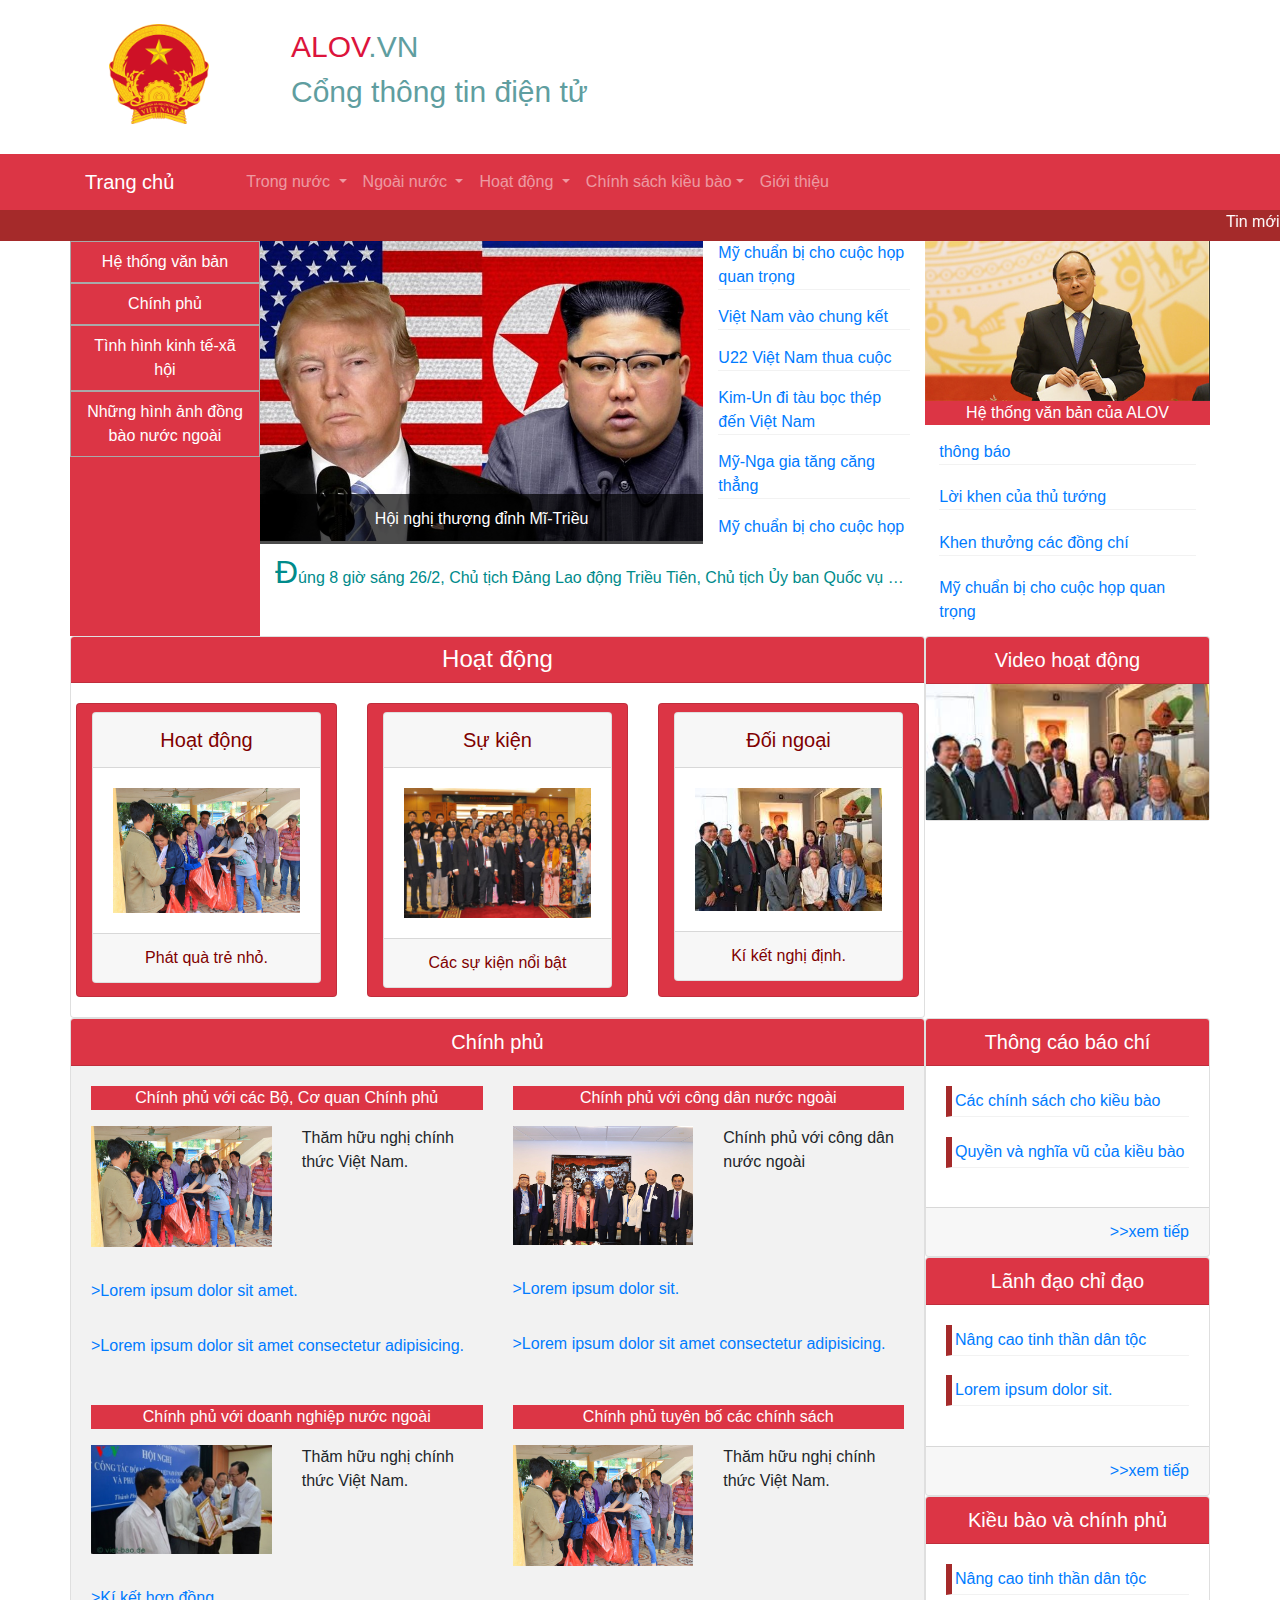
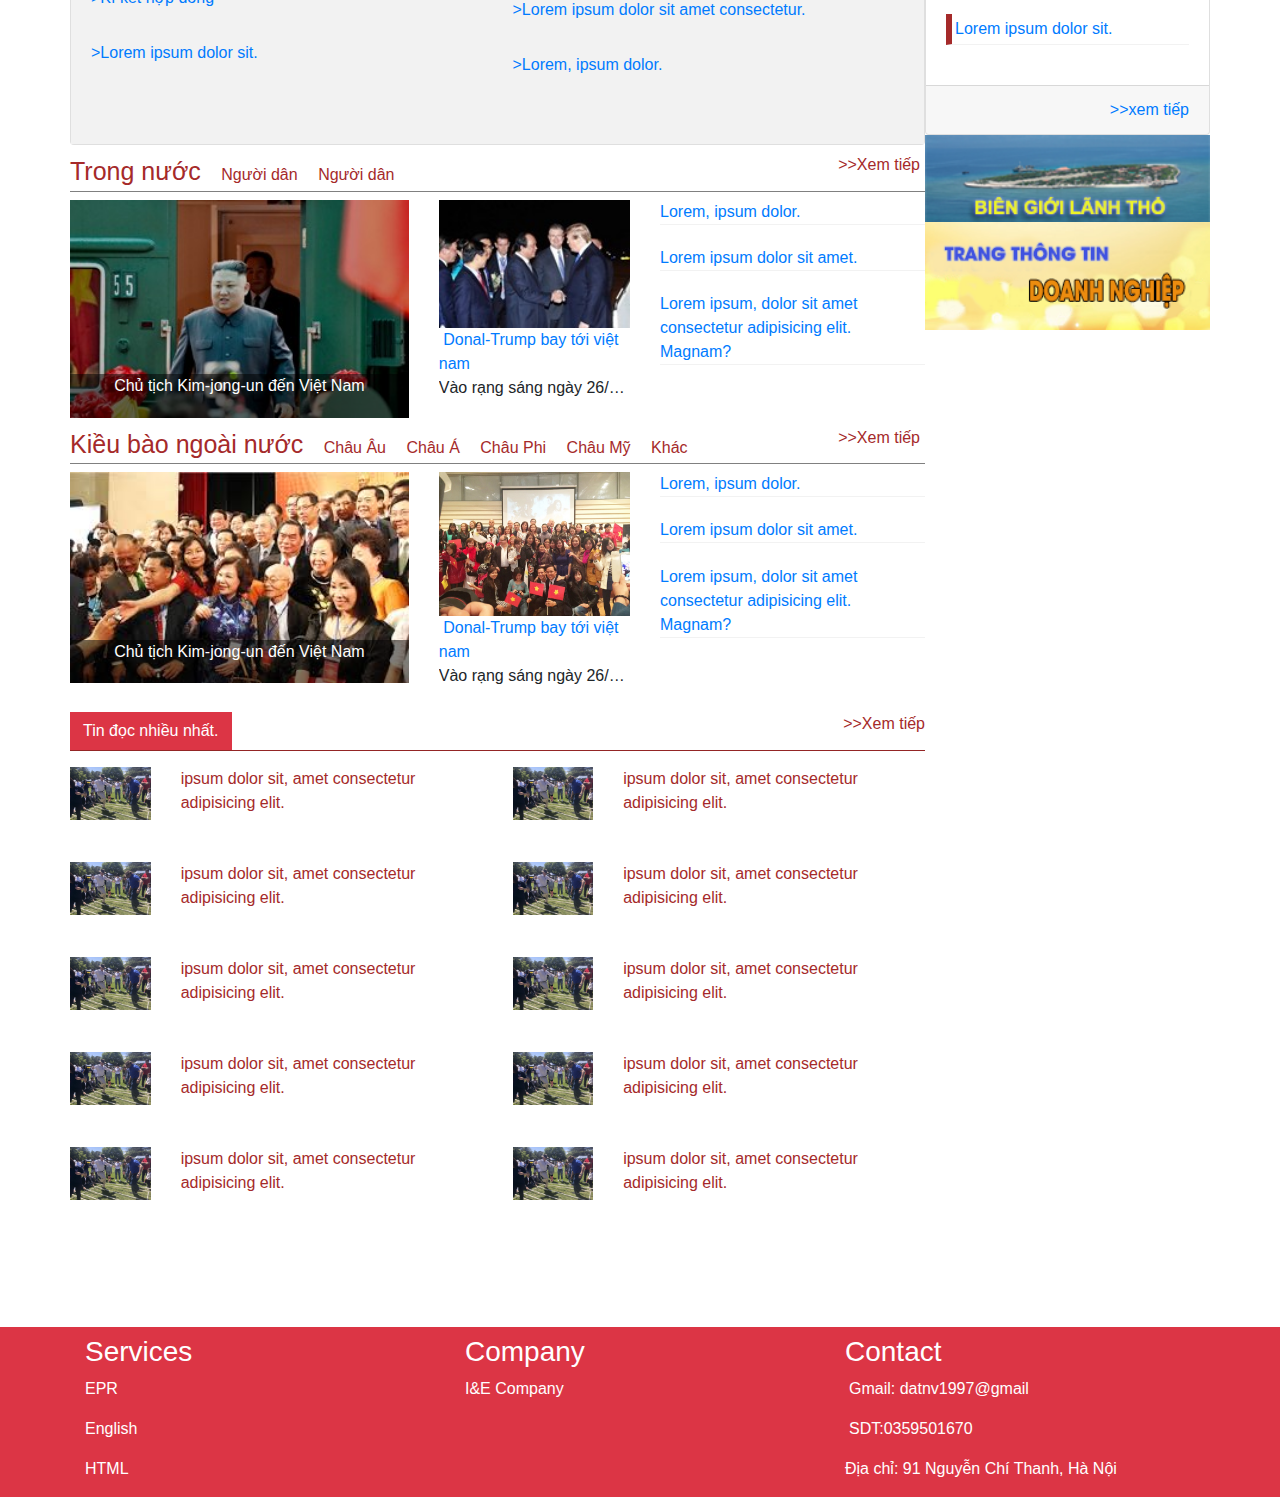
<file: index.html>
<!DOCTYPE html>
<html>

<head>

    <meta charset="utf-8">
    <meta http-equiv="X-UA-Compatible" content="IE=edge">
    <meta name="viewport" content="width=device-width, initial-scale=1">

    <title>ALOV</title>

    <link rel="stylesheet" href="https://use.fontawesome.com/releases/v5.6.3/css/all.css"
        integrity="sha384-UHRtZLI+pbxtHCWp1t77Bi1L4ZtiqrqD80Kn4Z8NTSRyMA2Fd33n5dQ8lWUE00s/" crossorigin="anonymous">
    <link rel="stylesheet" type="text/css" media="screen" href="assets/scss/style.css">
    <link rel="stylesheet" href="https://maxcdn.bootstrapcdn.com/bootstrap/4.3.1/css/bootstrap.min.css">

    <script src="https://ajax.googleapis.com/ajax/libs/jquery/3.3.1/jquery.min.js"></script>
    <script src="https://cdnjs.cloudflare.com/ajax/libs/popper.js/1.14.7/umd/popper.min.js"></script>
    <script src="https://maxcdn.bootstrapcdn.com/bootstrap/4.3.1/js/bootstrap.min.js"></script>
    <script src="assets/js/main.js"></script>

</head>

<body>
    <section id="header">
        <div class="container">
            <div class="row p-4">
                <div class="col-2 ">
                    <img src="assets/img/quoc-huy.png" alt="quoc-huy" width="100px" height="100px">
                </div>
                <div class="col-8 content">
                    <a href="#"><span class="span-title">ALOV</span><span class="span-red">.VN</span></a>
                    <br>
                    <p class="span-detail">Cổng thông tin điện tử</p>
                </div>

            </div>
        </div>
    </section>

    <section id="menu" class="sticky-top">
        <nav class="navbar navbar-expand-md bg-danger navbar-dark ">
            <div class="container">
                <a class="navbar-brand" href="index.html"><i class="fa fa-home"></i>Trang chủ</a>
                <button class="navbar-toggler" type="button" data-toggle="collapse" data-target="#collapsibleNavbar">
                    <span class="navbar-toggler-icon"></span>
                </button>
                <div class="collapse navbar-collapse ml-5" id="collapsibleNavbar">
                    <ul class="navbar-nav">
                        <li class="nav-item dropdown">
                            <a class="nav-link dropdown-toggle" href="#" id="navbardrop" data-toggle="dropdown">
                              Trong nước
                            </a>
                            <div class="dropdown-menu bg-danger ">
                              <a class="dropdown-item text-white" href="chinhphu.html">Chính phủ </a>
                              <a class="dropdown-item text-white" href="#">Tình hình kinh tế - xã hội</a>
                              
                            </div>
                        </li>
                        <li class="nav-item dropdown">
                            <a class="nav-link dropdown-toggle" href="#" id="navbardrop" data-toggle="dropdown">
                              Ngoài nước
                            </a>
                            <div class="dropdown-menu bg-danger ">
                              <a class="dropdown-item text-white" href="ngoainuoc-tintuc.html">Tin tức ngoài nước</a>
                              <a class="dropdown-item text-white" href="#">Kiều bào và chính phủ</a>
                              
                            </div>
                        </li>
                        <li class="nav-item dropdown">
                                <a class="nav-link dropdown-toggle" href="#" id="navbardrop" data-toggle="dropdown">
                                  Hoạt động
                                </a>
                                <div class="dropdown-menu bg-danger ">
                                  <a class="dropdown-item text-white" href="hoatdong-tintuc.html">Tin tức </a>
                                  <a class="dropdown-item text-white" href="hoatdong-hinhanh.html">Hình ảnh</a>
                                  
                                </div>
                        </li>
                        <li class="nav-item">
                            <li class="nav-item dropdown">
                                <a class="nav-link dropdown-toggle" href="#" id="navbardrop" data-toggle="dropdown">
                                  Chính sách kiều bào</a>
                                <div class="dropdown-menu bg-danger ">
                                  <a class="dropdown-item text-white" href="hethongvanban.html">Hệ thống văn bản</a>
                                  <a class="dropdown-item text-white" href="">Thống cáo với báo chí</a>
                                </div>
                        </li>
                        </li>
                        <li class="nav-item">
                            <a class="nav-link" href="gioithieu.html">Giới thiệu</a>
                        </li>
                    </ul>
                </div>
            </div>
        </nav>

    </section>
    <section id="marquee">
        <marquee>Tin mới: <a href="#">Hội nghị thượng đỉnh Mỹ-Triều.</a></marquee>
    </section>
    <section id="body-nav" >
        <div class="container">
            <div class="row">
                <div class="col-md-2 d-flex bg-danger ">
                    <div class="nav flex-column text-center nav-left ">
                        <li class="nav-item">
                            <a class="nav-link" href="hethongvanban.html">Hệ thống văn bản</a>
                        </li>
                        <li class="nav-item">
                            <a class="nav-link" href="chinhphu.html">Chính phủ</a>
                        </li>
                        <li class="nav-item">
                            <a class="nav-link" href="#">Tình hình kinh tế-xã hội</a>
                        </li>
                       
                        <li class="nav-item">
                            <a class="nav-link" href="#">Những hình ảnh đồng bào nước ngoài</a>
                        </li>


                    </div>
                </div>
                <div class="col-md-7">
                    <div class="row">
                        <div class="col-md-8 slide ">
                            <a href="" class="tin-moi slide-show" id="1">
                                <img src="assets/img/Trump-Kim-Thuong-Din.jpg" alt="" width="100%" height="300px">
                                <div class="title-slide text-center over-lay">
                                    Hội nghị thượng đỉnh Mĩ-Triều
                                </div>
                            </a>
                        </div>
                        <div class="col-md-4 others-link d-none d-md-block">
                            <ul>
                                <li><a href="#">Mỹ chuẩn bị cho cuộc họp quan trọng</a></li>


                                <li><a href="#">Việt Nam vào chung kết</a></li>

                                <li><a href="#">U22 Việt Nam thua cuộc</a></li>

                                <li><a href="#">Kim-Un đi tàu bọc thép đến Việt Nam</a></li>


                                <li><a href="#">Mỹ-Nga gia tăng căng thẳng</a></li>


                                <li><a href="#">Mỹ chuẩn bị cho cuộc họp quan trọng</a></li>

                            </ul>

                        </div>
                    </div>
                    <div class="content-detail ">Đúng 8 giờ sáng 26/2, Chủ tịch Đảng Lao động Triều Tiên, Chủ tịch
                        Ủy ban Quốc vụ nước Cộng hòa dân chủ nhân dân Triều Tiên Kim Jong-un đã đến thị trấn biên giới
                        Đồng Đăng, huyện Cao Lộc, tỉnh Lạng Sơn trên đoàn tàu hỏa đặc biệt.</div>
                </div>
                <div class="col-md-3 thu-tuong">
                    <img src="assets/img/thu-tuong.jpg" alt="" width="100%">
                    <div class="bg-danger text-center text-white">Hệ thống văn bản của ALOV</div>
                    <ul class="van-ban-thu-tuong">
                        <a href="#">
                            <li>thông báo</li>
                        </a>
                        <a href="#">
                            <li>Lời khen của thủ tướng</li>
                        </a>
                        <a href="#">
                            <li>Khen thưởng các đồng chí</li>
                        </a>
                        <a href="#">
                            <li>Mỹ chuẩn bị cho cuộc họp quan trọng</li>
                        </a>
                        <a href="#">
                            <li>Mỹ chuẩn bị cho cuộc họp quan trọng</li>
                        </a>
                        <a href="#">
                            <li>Mỹ chuẩn bị cho cuộc họp quan trọng</li>
                        </a>
                    </ul>
                </div>
            </div>
            <div class="row chinh-tri">
                <div class="col-md-9 p-0 ">

                    <div class="card">
                        <a href="#">
                            <div class="card-header bg-danger text-center text-white display-4 py-2 ">Hoạt động </div>
                        </a>
                        <div class="card-body">
                            <div class="row">
                                <div class="card-deck">
                                    <div class="card bg-danger py-2">
                                        <a href="#" class="link-card-tinh-than">
                                            <div class="card tinh-than">
                                                <div class="card-header hd-kieuBao text-center">
                                                    Hoạt động
                                                </div>
                                                <div class="card-body">
                                                    <img src="assets/img/a4_vqba.jpg" alt="hoat dong kieu bao"
                                                        width="100%">
                                                </div>
                                                <div class="card-footer text-center">
                                                    Phát quà trẻ nhỏ.
                                                </div>
                                            </div>
                                        </a>
                                    </div>
                                    <div class="card bg-danger py-2">
                                        <a href="#" class="link-card-tinh-than">
                                            <div class="card tinh-than">
                                                <div class="card-header hd-kieuBao text-center">
                                                    Sự kiện
                                                </div>
                                                <div class="card-body">
                                                    <img src="assets/img/sukien.jpg" alt="hoat dong kieu bao"
                                                        width="100%">
                                                </div>
                                                <div class="card-footer text-center">
                                                    Các sự kiện nổi bật
                                                </div>
                                            </div>
                                        </a>
                                    </div>
                                    <div class="card bg-danger py-2">
                                        <a href="#" class="link-card-tinh-than">
                                            <div class="card tinh-than">
                                                <div class="card-header hd-kieuBao text-center">
                                                    Đối ngoại
                                                </div>
                                                <div class="card-body">
                                                    <img src="assets/img/doi-ngoai.jpg" alt="hoat dong kieu bao"
                                                        width="100%">
                                                </div>
                                                <div class="card-footer text-center">
                                                    Kí kết nghị định.
                                                </div>
                                            </div>
                                        </a>
                                    </div>
                                </div>
                            </div>
                        </div>

                    </div>
                </div>
                <div class="col-md-3 p-0">
                    <div class="card video">
                        <div class="card-header text-center bg-danger py-2 text-white">
                            Video hoạt động
                        </div>
                        <div class="card-body">
                            <div class="container">
                                <div class="row">
                                    <div class="col p-5 text-center text-white">
                                        <a href="#" class="video" data-video="https://www.youtube.com/embed/E67DYKfImF0"
                                            data-toggle="modal" data-target="#videoModal">
                                            <i class="fa fa-play "></i>
                                        </a>

                                    </div>
                                </div>
                            </div>
                            <div class="modal fade" id="videoModal">
                                <div class="modal-dialog ">
                                    <div class="modal-content">
                                        <!-- Modal Header -->
                                        <div class="modal-header">
                                            <h4 class="modal-title">Video</h4>
                                            <button type="button" class="close" data-dismiss="modal">&times;</button>
                                        </div>
                                        <!-- Modal body -->
                                        <div class="modal-body">
                                            <iframe src="" height="350px;" width="100%" frameborder="0"
                                                allowfullscreen></iframe>
                                        </div>
                                    </div>
                                </div>
                            </div>
                        </div>
                    </div>
                </div>
            </div>
            <div class="row">
                <div class="col-md-9 p-0 info-chinh-phu">
                    <div class="card">
                        <div class="card-header bg-danger text-center text-white py-2">
                            Chính phủ
                        </div>
                        <div class="card-body " style="background:#f2f2f2">
                            <div class="row">
                                <div class="col-md-6">
                                    <div class="title-co-quan-chinh-phu bg-danger text-center text-white">
                                        Chính phủ với các Bộ, Cơ quan Chính phủ
                                    </div>
                                    <div class="img-chinh-phu py-3">
                                        <div class="row">
                                            <div class="col-md-6">
                                                <img src="assets/img/a4_vqba.jpg" alt="Cac bo, Nghanh" width="100%">

                                            </div>
                                            <div class="col-md-6">
                                                <div class="trich-content">
                                                    Thăm hữu nghị chính thức Việt Nam.
                                                </div>
                                            </div>
                                        </div>
                                    </div>
                                    <div class="others-link py-3">
                                        <ul>
                                            <li><a href="#"> >Lorem ipsum dolor sit amet.</a></li>
                                            <li><a href="#"> >Lorem ipsum dolor sit amet consectetur adipisicing.</a>
                                            </li>
                                        </ul>
                                    </div>
                                </div>
                                <div class="col-md-6 ">
                                    <div class="title-co-quan-chinh-phu bg-danger text-center text-white">
                                        Chính phủ với công dân nước ngoài
                                    </div>
                                    <div class="img-chinh-phu py-3">
                                        <div class="row">
                                            <div class="col-md-6">
                                                <img src="assets/img/chinh-sach.JPG" alt="Cac bo, Nghanh" width="100%">

                                            </div>
                                            <div class="col-md-6">
                                                <div class="trich-content">
                                                    Chính phủ với công dân nước ngoài
                                                </div>
                                            </div>
                                        </div>
                                    </div>
                                    <div class="others-link py-3">
                                        <ul>
                                            <li><a href="#"> >Lorem ipsum dolor sit.</a></li>
                                            <li><a href="#"> >Lorem ipsum dolor sit amet consectetur adipisicing.</a>
                                            </li>
                                        </ul>
                                    </div>
                                </div>
                                <div class="col-md-6">
                                    <div class="title-co-quan-chinh-phu bg-danger text-center text-white">
                                        Chính phủ với doanh nghiệp nước ngoài
                                    </div>
                                    <div class="img-chinh-phu py-3">
                                        <div class="row">
                                            <div class="col-md-6">
                                                <img src="assets/img/kiu_bao.jpg" alt="Cac bo, Nghanh" width="100%">

                                            </div>
                                            <div class="col-md-6">
                                                <div class="trich-content">
                                                    Thăm hữu nghị chính thức Việt Nam.
                                                </div>
                                            </div>
                                        </div>
                                    </div>
                                    <div class="others-link py-3">
                                        <ul>
                                            <li><a href="#"> >Kí kết hợp đồng</a></li>
                                            <li><a href="#"> >Lorem ipsum dolor sit.</a></li>
                                        </ul>
                                    </div>
                                </div>
                                <div class="col-md-6">
                                    <div class="title-co-quan-chinh-phu bg-danger text-center text-white">
                                        Chính phủ tuyên bố các chính sách
                                    </div>
                                    <div class="img-chinh-phu py-3">
                                        <div class="row">
                                            <div class="col-md-6">
                                                <img src="assets/img/a4_vqba.jpg" alt="Cac bo, Nghanh" width="100%">

                                            </div>
                                            <div class="col-md-6">
                                                <div class="trich-content">
                                                    Thăm hữu nghị chính thức Việt Nam.
                                                </div>
                                            </div>
                                        </div>
                                    </div>
                                    <div class="others-link py-3">
                                        <ul>
                                            <li><a href="#"> >Lorem ipsum dolor sit amet consectetur.</a></li>
                                            <li><a href="#"> >Lorem, ipsum dolor.</a></li>
                                        </ul>
                                    </div>
                                </div>
                            </div>
                        </div>
                    </div>
                    <div class="trong-nuoc mt-2">
                        <div class="title-trong-nuoc w-100 clearfix">
                            <a href=""><Span class="tieu-de-trong-nuoc">Trong nước</Span></a>
                            <a href=""><span class="nguoi-dan ml-3">Người dân</span></a>
                            <a href=""><span class="nguoi-dan ml-3">Người dân</span></a>
                            <a href=""><span class="xem-tiep float-right"> >>Xem tiếp</span></a>

                        </div>
                        <div class="content-trong-nuoc">
                            <div class="row mt-2">
                                <div class="col-md-5">
                                    <div class="img-nav">
                                        <img src="assets/img/Bac7.jpg" alt="" width="100%">
                                        <div class="title ">Chủ tịch Kim-jong-un đến Việt Nam</div>
                                    </div>
                                </div>
                                <div class="col-md-3">
                                    <img src="assets/img/battay.jpg" alt="" width="100%">
                                    <div class="title-nho">
                                        <a href=""><i class="fas fa-video"></i>&nbspDonal-Trump bay tới việt nam</a>
                                    </div>
                                    <div class="mo-ta-chi-tiet">
                                        Vào rạng sáng ngày 26/02/2019 Donal-Trump đã có mặt tại Việt Nam.
                                    </div>
                                </div>
                                <div class="col-md-4 link-other-trong-nuoc">
                                    <ul>
                                        <li><a href="">Lorem, ipsum dolor.</a></li>
                                        <li><a href="">Lorem ipsum dolor sit amet.</a></li>
                                        <li><a href="">Lorem ipsum, dolor sit amet consectetur adipisicing elit.
                                                Magnam?</a></li>
                                    </ul>
                                </div>
                            </div>
                        </div>
                    </div>
                    <div class="trong-nuoc mt-2">
                        <div class="title-trong-nuoc w-100 clearfix">
                            <a href=""><Span class="tieu-de-trong-nuoc">Kiều bào ngoài nước</Span></a>
                            <a href=""><span class="nguoi-dan ml-3">Châu Âu</span></a>
                            <a href=""><span class="nguoi-dan ml-3">Châu Á</span></a>
                            <a href=""><span class="nguoi-dan ml-3">Châu Phi</span></a>
                            <a href=""><span class="nguoi-dan ml-3">Châu Mỹ</span></a>
                            <a href=""><span class="nguoi-dan ml-3">Khác</span></a>
                            <a href=""><span class="xem-tiep float-right"> >>Xem tiếp</span></a>

                        </div>
                        <div class="content-trong-nuoc">
                            <div class="row mt-2">
                                <div class="col-md-5">
                                    <div class="img-nav">
                                        <img src="assets/img/KB.jpg" alt="" width="100%">
                                        <div class="title ">Chủ tịch Kim-jong-un đến Việt Nam</div>
                                    </div>
                                </div>
                                <div class="col-md-3">
                                    <img src="assets/img/truong-ngoc-anh-va-Kim-Ly-giao-luu-Kieu-bao-dao-Sip-1.JPG"
                                        alt="" width="100%">
                                    <div class="title-nho">
                                        <a href=""><i class="fas fa-video"></i>&nbspDonal-Trump bay tới việt nam</a>
                                    </div>
                                    <div class="mo-ta-chi-tiet">
                                        Vào rạng sáng ngày 26/02/2019 Donal-Trump đã có mặt tại Việt Nam.
                                    </div>
                                </div>
                                <div class="col-md-4 link-other-trong-nuoc">
                                    <ul>
                                        <li><a href="">Lorem, ipsum dolor.</a></li>
                                        <li><a href="">Lorem ipsum dolor sit amet.</a></li>
                                        <li><a href="">Lorem ipsum, dolor sit amet consectetur adipisicing elit.
                                                Magnam?</a></li>
                                    </ul>
                                </div>
                            </div>
                        </div>
                    </div>
                    <div class="tin-doc-nhieu mt-4 ">
                        <div class="header-tin-doc-nhieu ">
                            <span class="btn btn-danger">
                                Tin đọc nhiều nhất.
                            </span>
                            <a href="" style="float:right">>>Xem tiếp</a>
                            <hr style="background:brown">
                        </div>
                        <div class="content-tin-tuc-doc-nhieu">
                            <div class="row">
                                <div class="col-md-6">
                                    <div class="row">
                                        <div class="col-md-3">
                                            <img src="assets/img/5-46.jpg" alt="" width="100%">
                                        </div>
                                        <div class="col-md-9">
                                            <a href="">ipsum dolor sit, amet consectetur adipisicing elit.</a>
                                        </div>
                                    </div>
                                    <div class="row">
                                        <div class="col-md-3">
                                            <img src="assets/img/5-46.jpg" alt="" width="100%">
                                        </div>
                                        <div class="col-md-9">
                                            <a href="">ipsum dolor sit, amet consectetur adipisicing elit.</a>
                                        </div>
                                    </div>
                                    <div class="row">
                                        <div class="col-md-3">
                                            <img src="assets/img/5-46.jpg" alt="" width="100%">
                                        </div>
                                        <div class="col-md-9">
                                            <a href="">ipsum dolor sit, amet consectetur adipisicing elit.</a>
                                        </div>
                                    </div>
                                    <div class="row">
                                        <div class="col-md-3">
                                            <img src="assets/img/5-46.jpg" alt="" width="100%">
                                        </div>
                                        <div class="col-md-9">
                                            <a href="">ipsum dolor sit, amet consectetur adipisicing elit.</a>
                                        </div>
                                    </div>
                                    <div class="row">
                                        <div class="col-md-3">
                                            <img src="assets/img/5-46.jpg" alt="" width="100%">
                                        </div>
                                        <div class="col-md-9">
                                            <a href="">ipsum dolor sit, amet consectetur adipisicing elit.</a>
                                        </div>
                                    </div>
                                </div>
                                <div class="col-md-6">
                                    <div class="row">
                                        <div class="col-md-3">
                                            <img src="assets/img/5-46.jpg" alt="" width="100%">
                                        </div>
                                        <div class="col-md-9">
                                            <a href="">ipsum dolor sit, amet consectetur adipisicing elit.</a>
                                        </div>
                                    </div>
                                    <div class="row">
                                        <div class="col-md-3">
                                            <img src="assets/img/5-46.jpg" alt="" width="100%">
                                        </div>
                                        <div class="col-md-9">
                                            <a href="">ipsum dolor sit, amet consectetur adipisicing elit.</a>
                                        </div>
                                    </div>
                                    <div class="row">
                                        <div class="col-md-3">
                                            <img src="assets/img/5-46.jpg" alt="" width="100%">
                                        </div>
                                        <div class="col-md-9">
                                            <a href="">ipsum dolor sit, amet consectetur adipisicing elit.</a>
                                        </div>
                                    </div>
                                    <div class="row">
                                        <div class="col-md-3">
                                            <img src="assets/img/5-46.jpg" alt="" width="100%">
                                        </div>
                                        <div class="col-md-9">
                                            <a href="">ipsum dolor sit, amet consectetur adipisicing elit.</a>
                                        </div>
                                    </div>
                                    <div class="row">
                                        <div class="col-md-3">
                                            <img src="assets/img/5-46.jpg" alt="" width="100%">
                                        </div>
                                        <div class="col-md-9">
                                            <a href="">ipsum dolor sit, amet consectetur adipisicing elit.</a>
                                        </div>
                                    </div>
                                </div>
                            </div>
                        </div>
                    </div>


                </div>
                <div class="col-md-3 p-0">
                    <div class="card ">
                        <div class="card-header bg-danger text-white text-center py-2 thong-cao ">
                            Thông cáo báo chí
                        </div>
                        <div class="card-body thong-cao-bao-chi ">
                            <ul>
                                <li><a href="">Các chính sách cho kiều bào</a></li>
                                <li><a href="">Quyền và nghĩa vũ của kiều bào</a></li>
                            </ul>
                        </div>
                        <div class="card-footer text-right">
                            <a href="">>>xem tiếp</a>
                        </div>
                    </div>
                    <div class="card ">
                        <div class="card-header bg-danger text-white text-center py-2 thong-cao ">
                            Lãnh đạo chỉ đạo
                        </div>
                        <div class="card-body thong-cao-bao-chi ">
                            <ul>
                                <li><a href="">Nâng cao tinh thần dân tộc</a></li>
                                <li><a href="">Lorem ipsum dolor sit.</a></li>
                            </ul>
                        </div>
                        <div class="card-footer text-right">
                            <a href="">>>xem tiếp</a>
                        </div>
                    </div>
                    <div class="card ">
                        <div class="card-header bg-danger text-white text-center py-2 thong-cao ">
                            Kiều bào và chính phủ
                        </div>
                        <div class="card-body thong-cao-bao-chi ">
                            <ul>
                                <li><a href="">Nâng cao tinh thần dân tộc</a></li>
                                <li><a href="">Lorem ipsum dolor sit.</a></li>
                            </ul>
                        </div>
                        <div class="card-footer text-right">
                            <a href="">>>xem tiếp</a>
                        </div>
                    </div>
                    <div class="thong-tin-them">
                        <a href="#"><img src="assets/img/bglt.png" alt="" width="100%"></a>
                    </div>
                    <div class="thong-tin-them">
                        <a href="#"><img src="assets/img/DNCongCP.png" alt="" width="100%"></a>
                    </div>

                </div>
            </div>

        </div>
    </section>
</body>
<footer class="bg-danger text-white">
    <div class="container ">
        <div class="row pt-2">
            <div class="col-md-4 text-left ">
                <h3>Services</h3>
                <p>EPR</p>
                <p>English</p>
                <p>HTML</P>
            </div>
            <div class="col-md-4 text-left ">
                <h3>Company</h3>
                <p>I&E Company</p>
            </div>
            <div class="col-md-4 text-left ">
                <h3>Contact</h3>
                <p><i class="fa fa-envelope-open ml-1" aria-hidden="true"></i> Gmail: datnv1997@gmail</p>
                <p><i class="fas fa-phone ml-1 "></i> SDT:0359501670</p>
                <p><i class="fas fa-map-marker-alt"></i> Địa chỉ: 91 Nguyễn Chí Thanh, Hà Nội</p>
            </div>
        </div>
    </div>

</footer>


</html>
</file>
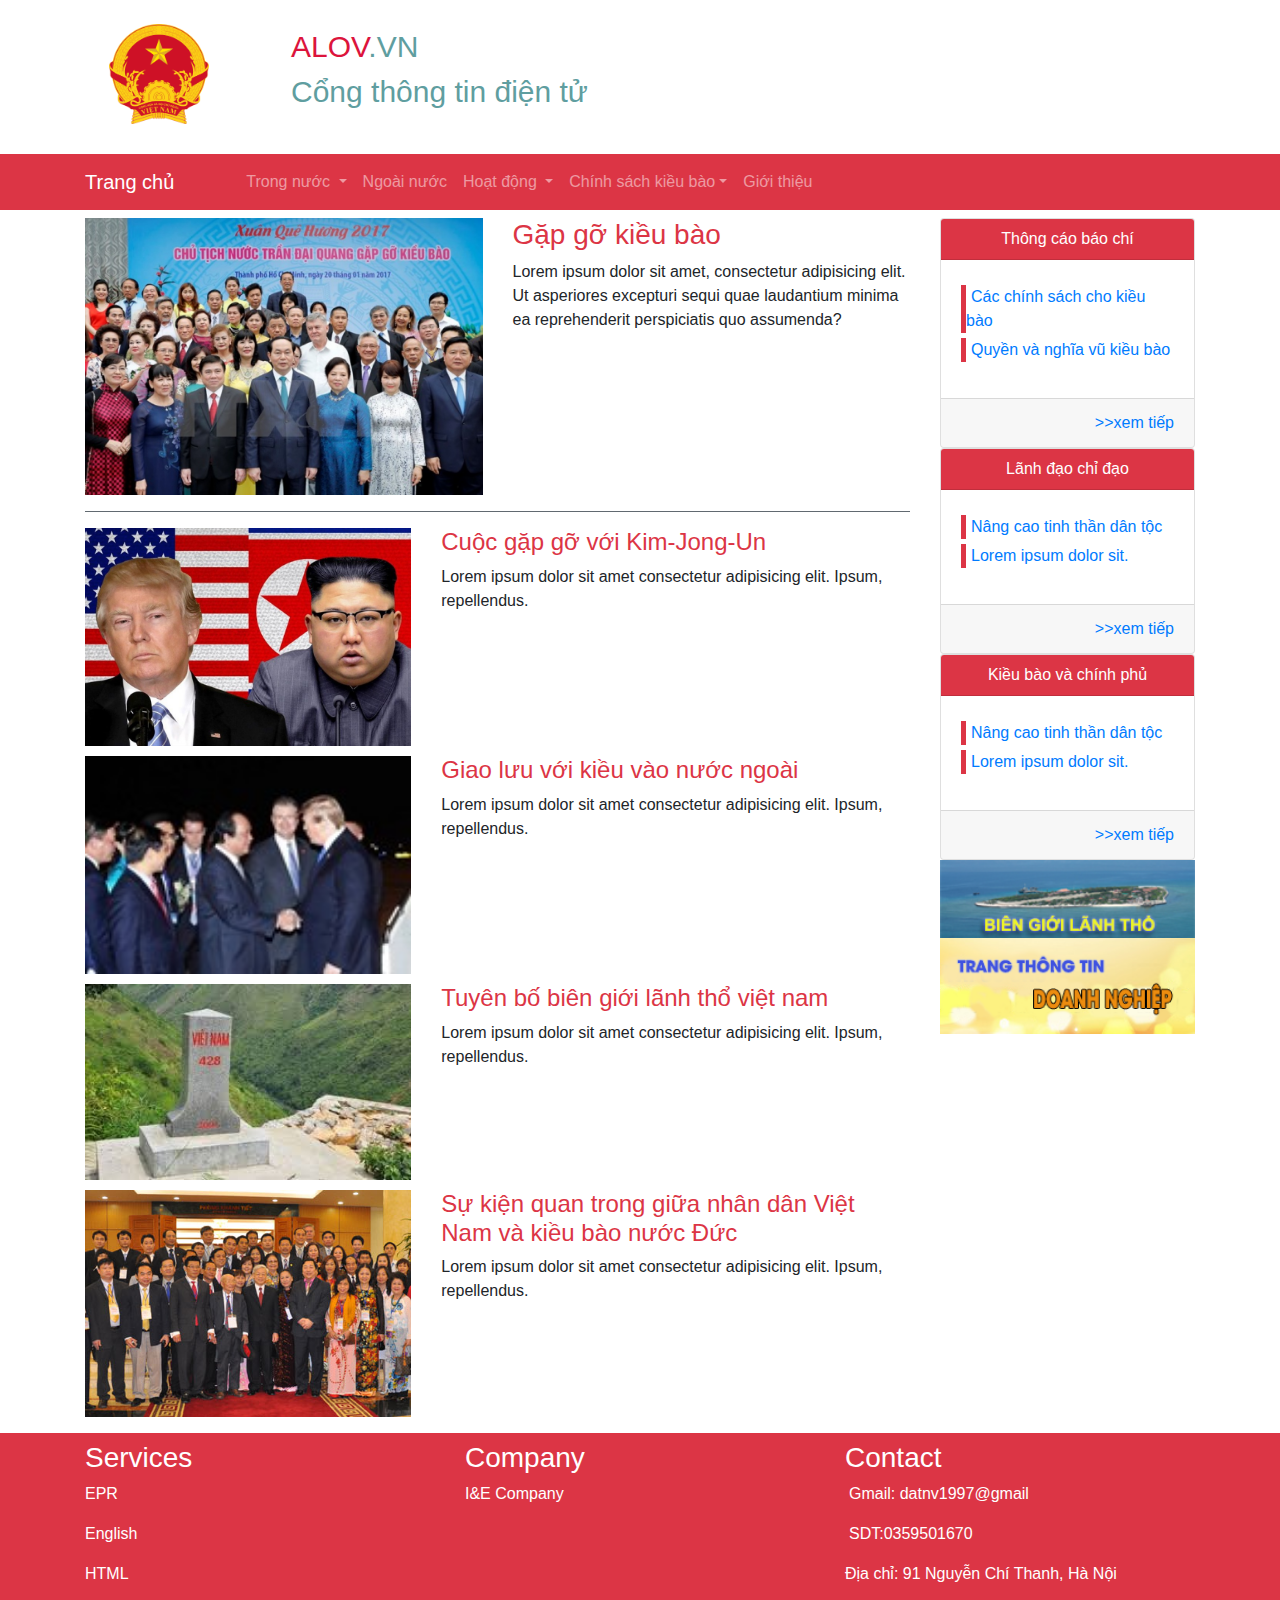
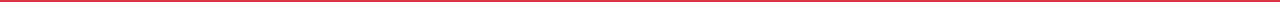
<file: chinhphu.html>
<!DOCTYPE html>
<html>

<head>

    <meta charset="utf-8">
    <meta http-equiv="X-UA-Compatible" content="IE=edge">
    <meta name="viewport" content="width=device-width, initial-scale=1">

    <title>ALOV</title>

    <link rel="stylesheet" href="https://use.fontawesome.com/releases/v5.6.3/css/all.css"
        integrity="sha384-UHRtZLI+pbxtHCWp1t77Bi1L4ZtiqrqD80Kn4Z8NTSRyMA2Fd33n5dQ8lWUE00s/" crossorigin="anonymous">
    <link rel="stylesheet" type="text/css" media="screen" href="assets/scss/chinhphu.css">
    <link rel="stylesheet" href="https://maxcdn.bootstrapcdn.com/bootstrap/4.3.1/css/bootstrap.min.css">

    <script src="https://ajax.googleapis.com/ajax/libs/jquery/3.3.1/jquery.min.js"></script>
    <script src="https://cdnjs.cloudflare.com/ajax/libs/popper.js/1.14.7/umd/popper.min.js"></script>
    <script src="https://maxcdn.bootstrapcdn.com/bootstrap/4.3.1/js/bootstrap.min.js"></script>


</head>

<body>
    <section id="header">
        <div class="container">
            <div class="row p-4">
                <div class="col-2 ">
                    <img src="assets/img/quoc-huy.png" alt="quoc-huy" width="100px" height="100px">
                </div>
                <div class="col-8 content">
                    <a href="#"><span class="span-title">ALOV</span><span class="span-red">.VN</span></a>
                    <br>
                    <p class="span-detail">Cổng thông tin điện tử</p>
                </div>

            </div>
        </div>
    </section>

    <section id="menu" class="sticky-top">
        <nav class="navbar navbar-expand-md bg-danger navbar-dark ">
            <div class="container">
                <a class="navbar-brand" href="index.html"><i class="fa fa-home"></i>Trang chủ</a>
                <button class="navbar-toggler" type="button" data-toggle="collapse" data-target="#collapsibleNavbar">
                    <span class="navbar-toggler-icon"></span>
                </button>
                <div class="collapse navbar-collapse ml-5" id="collapsibleNavbar">
                    <ul class="navbar-nav">
                        <li class="nav-item dropdown">
                            <a class="nav-link dropdown-toggle" href="#" id="navbardrop" data-toggle="dropdown">
                                Trong nước
                            </a>
                            <div class="dropdown-menu bg-danger ">
                                <a class="dropdown-item text-white" href="chinhphu.html">Chính phủ </a>
                                <a class="dropdown-item text-white" href="#">Tình hình kinh tế - xã hội</a>

                            </div>
                        </li>
                        <li class="nav-item">
                            <a class="nav-link" href="#">Ngoài nước</a>
                        </li>
                        <li class="nav-item dropdown">
                            <a class="nav-link dropdown-toggle" href="#" id="navbardrop" data-toggle="dropdown">
                                Hoạt động
                            </a>
                            <div class="dropdown-menu bg-danger ">
                                <a class="dropdown-item text-white" href="hoatdong-tintuc.html">Tin tức </a>
                                <a class="dropdown-item text-white" href="hoatdong-hinhanh.html">Hình ảnh</a>

                            </div>
                        </li>
                        <li class="nav-item">
                        <li class="nav-item dropdown">
                            <a class="nav-link dropdown-toggle" href="#" id="navbardrop" data-toggle="dropdown">
                                Chính sách kiều bào</a>
                            <div class="dropdown-menu bg-danger ">
                                <a class="dropdown-item text-white" href="hethongvanban.html">Hệ thống văn bản</a>

                            </div>
                        </li>
                        </li>
                        <li class="nav-item">
                            <a class="nav-link" href="gioithieu.html">Giới thiệu</a>
                        </li>
                    </ul>
                </div>
            </div>
        </nav>

    </section>
    <section id="content">
        <div class="container">
            <div class="row mt-2">
                <div class="col-md-9 news">

                    <div class="row major">
                        <img src="assets/img/221335_ttxvn_tran_dai_quang_gap_kieu_bao.jpg" alt="" class="w-100 col-md-6 h-50 ">
                        <div class="content-header col-md-6">
                            <a href="#">
                                <h3>Gặp gỡ kiều bào</h3>
                            </a>
                            <p>Lorem ipsum dolor sit amet, consectetur adipisicing elit. Ut asperiores excepturi sequi
                                quae laudantium minima ea reprehenderit perspiciatis quo assumenda?</p>
                        </div>
                    </div>
                    <hr class="bg-secondary">
                    <div class="row tintuc-phu">
                        <div class="col-md-5">
                            <img src="assets/img/Trump-Kim-Thuong-Din.jpg" alt="" class="w-100  ">
                        </div>
                        <div class="col-md-7">
                            <a href="">
                                <h4>Cuộc gặp gỡ với Kim-Jong-Un</h4>
                            </a>
                            <p class="content-phu">
                                Lorem ipsum dolor sit amet consectetur adipisicing elit. Ipsum, repellendus.
                            </p>
                        </div>
                    </div>
                    <div class="row tintuc-phu">
                        <div class="col-md-5">
                            <img src="assets/img/battay.jpg" alt="" class="w-100 img-fluid ">
                        </div>
                        <div class="col-md-7">
                            <a href="">
                                <h4>Giao lưu với kiều vào nước ngoài</h4>
                            </a>
                            <p class="content-phu">
                                Lorem ipsum dolor sit amet consectetur adipisicing elit. Ipsum, repellendus.
                            </p>
                        </div>
                    </div>
                    <div class="row tintuc-phu">
                        <div class="col-md-5">
                            <img src="assets/img/biengioi.jpg" alt="" class="w-100 img-fluid ">
                        </div>
                        <div class="col-md-7">
                            <a href="">
                                <h4>Tuyên bố biên giới lãnh thổ việt nam</h4>
                            </a>
                            <p class="content-phu">
                                Lorem ipsum dolor sit amet consectetur adipisicing elit. Ipsum, repellendus.
                            </p>
                        </div>
                    </div>
                    <div class="row tintuc-phu">
                        <div class="col-md-5">
                            <img src="assets/img/sukien.jpg" alt="" class="w-100 img-fluid ">
                        </div>
                        <div class="col-md-7">
                            <a href="">
                                <h4>Sự kiện quan trong giữa nhân dân Việt Nam và kiều bào nước Đức</h4>
                            </a>
                            <p class="content-phu">
                                Lorem ipsum dolor sit amet consectetur adipisicing elit. Ipsum, repellendus.
                            </p>
                        </div>
                    </div>
                </div>
                <div class="col-md-3 others-info">
                    <div class="card ">
                        <div class="card-header bg-danger text-white text-center py-2 thong-cao ">
                            Thông cáo báo chí
                        </div>
                        <div class="card-body thong-cao-bao-chi ">
                            <ul>
                                <li><a href="">Các chính sách cho kiều bào</a></li>
                                <li><a href="">Quyền và nghĩa vũ kiều bào</a></li>
                            </ul>
                        </div>
                        <div class="card-footer text-right">
                            <a href="">>>xem tiếp</a>
                        </div>
                    </div>
                    <div class="card ">
                        <div class="card-header bg-danger text-white text-center py-2 thong-cao ">
                            Lãnh đạo chỉ đạo
                        </div>
                        <div class="card-body thong-cao-bao-chi ">
                            <ul>
                                <li><a href="">Nâng cao tinh thần dân tộc</a></li>
                                <li><a href="">Lorem ipsum dolor sit.</a></li>
                            </ul>
                        </div>
                        <div class="card-footer text-right">
                            <a href="">>>xem tiếp</a>
                        </div>
                    </div>
                    <div class="card ">
                        <div class="card-header bg-danger text-white text-center py-2 thong-cao ">
                            Kiều bào và chính phủ
                        </div>
                        <div class="card-body thong-cao-bao-chi ">
                            <ul>
                                <li><a href="">Nâng cao tinh thần dân tộc</a></li>
                                <li><a href="">Lorem ipsum dolor sit.</a></li>
                            </ul>
                        </div>
                        <div class="card-footer text-right">
                            <a href="">>>xem tiếp</a>
                        </div>
                    </div>
                    <div class="thong-tin-them">
                        <a href="#"><img src="assets/img/bglt.png" alt="" width="100%"></a>
                    </div>
                    <div class="thong-tin-them">
                        <a href="#"><img src="assets/img/DNCongCP.png" alt="" width="100%"></a>
                    </div>
                </div>
            </div>

        </div>
    </section>
</body>
<footer class="bg-danger text-white mt-3">
    <div class="container ">
        <div class="row pt-2">
            <div class="col-md-4 text-left ">
                <h3>Services</h3>
                <p>EPR</p>
                <p>English</p>
                <p>HTML</P>
            </div>
            <div class="col-md-4 text-left ">
                <h3>Company</h3>
                <p>I&E Company</p>
            </div>
            <div class="col-md-4 text-left ">
                <h3>Contact</h3>
                <p><i class="fa fa-envelope-open ml-1" aria-hidden="true"></i> Gmail: datnv1997@gmail</p>
                <p><i class="fas fa-phone ml-1 "></i> SDT:0359501670</p>
                <p><i class="fas fa-map-marker-alt"></i> Địa chỉ: 91 Nguyễn Chí Thanh, Hà Nội</p>
            </div>
        </div>
    </div>

</footer>

</html>
</file>
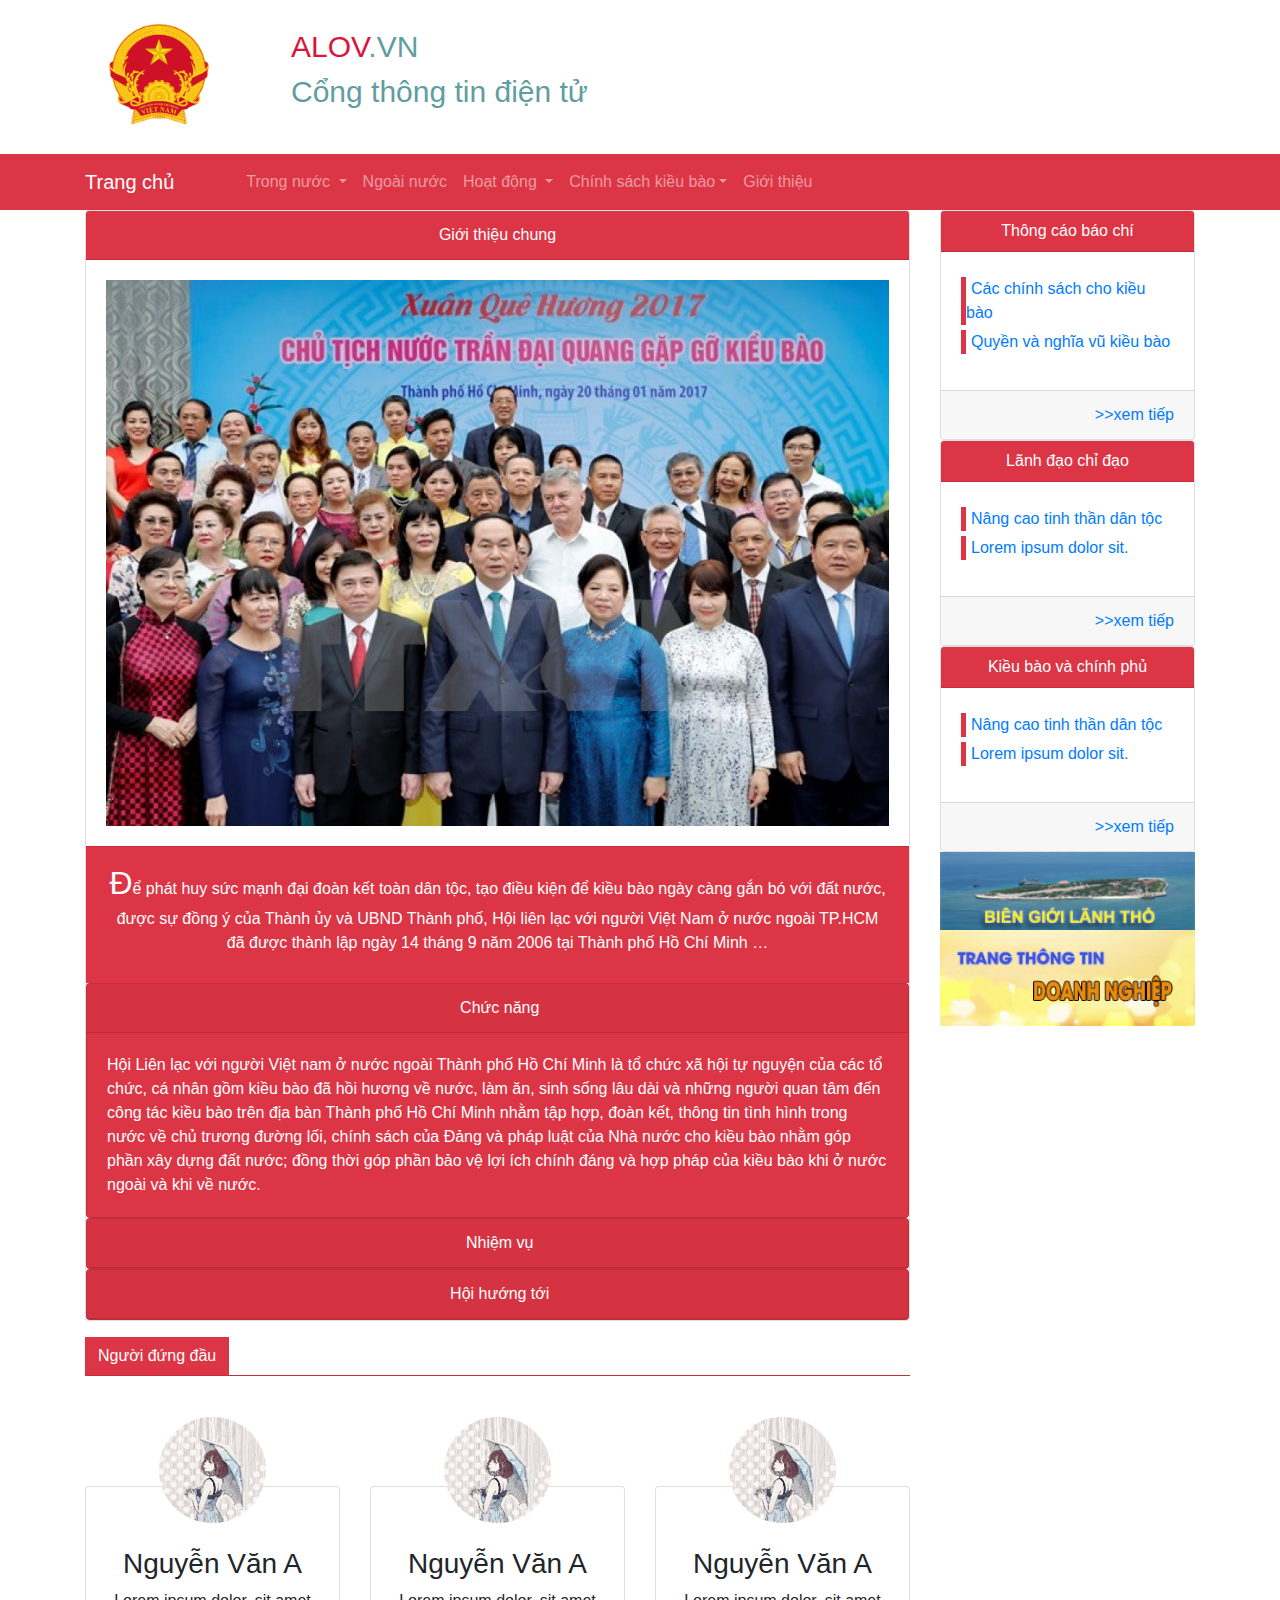
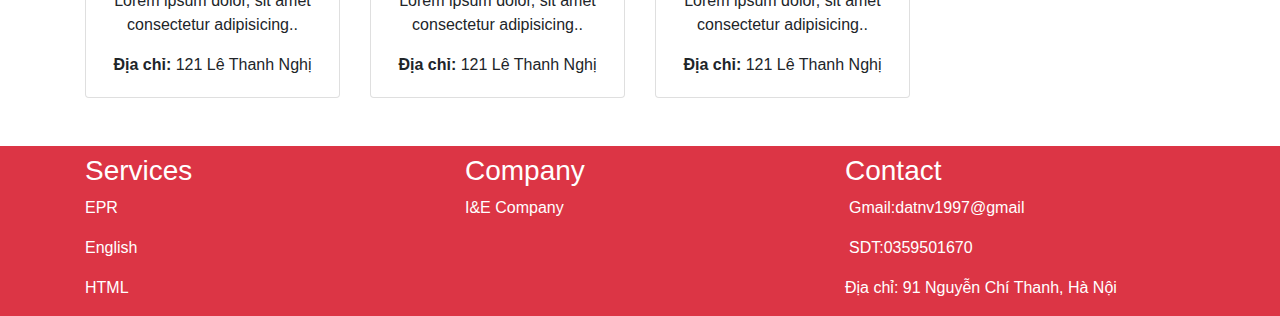
<file: gioithieu.html>
<!DOCTYPE html>
<html>

<head>

    <meta charset="utf-8">
    <meta http-equiv="X-UA-Compatible" content="IE=edge">
    <meta name="viewport" content="width=device-width, initial-scale=1">

    <title>ALOV</title>


    <link rel="stylesheet" href="https://use.fontawesome.com/releases/v5.6.3/css/all.css"
        integrity="sha384-UHRtZLI+pbxtHCWp1t77Bi1L4ZtiqrqD80Kn4Z8NTSRyMA2Fd33n5dQ8lWUE00s/" crossorigin="anonymous">
    <link rel="stylesheet" type="text/css" media="screen" href="assets/scss/gioithieu.css">
    <link rel="stylesheet" href="https://maxcdn.bootstrapcdn.com/bootstrap/4.3.1/css/bootstrap.min.css">

    <script src="https://ajax.googleapis.com/ajax/libs/jquery/3.3.1/jquery.min.js"></script>
    <script src="https://cdnjs.cloudflare.com/ajax/libs/popper.js/1.14.7/umd/popper.min.js"></script>
    <script src="https://maxcdn.bootstrapcdn.com/bootstrap/4.3.1/js/bootstrap.min.js"></script>
    <script src="assets/js/main.js"></script>


</head>

<body>
    <section id="header">
        <div class="container">
            <div class="row p-4">
                <div class="col-2 ">
                    <img src="assets/img/quoc-huy.png" alt="quoc-huy" width="100px" height="100px">
                </div>
                <div class="col-8 content">
                    <a href="#"><span class="span-title">ALOV</span><span class="span-red">.VN</span></a>
                    <br>
                    <p class="span-detail">Cổng thông tin điện tử</p>
                </div>

            </div>
        </div>
    </section>
    <section id="menu" class="sticky-top">
        <nav class="navbar navbar-expand-md bg-danger navbar-dark ">
            <div class="container">
                <a class="navbar-brand" href="index.html"><i class="fa fa-home"></i>Trang chủ</a>
                <button class="navbar-toggler" type="button" data-toggle="collapse" data-target="#collapsibleNavbar">
                    <span class="navbar-toggler-icon"></span>
                </button>
                <div class="collapse navbar-collapse ml-5" id="collapsibleNavbar">
                    <ul class="navbar-nav">
                        <li class="nav-item dropdown">
                            <a class="nav-link dropdown-toggle" href="#" id="navbardrop" data-toggle="dropdown">
                                Trong nước
                            </a>
                            <div class="dropdown-menu bg-danger ">
                                <a class="dropdown-item text-white" href="chinhphu.html">Chính phủ </a>
                                <a class="dropdown-item text-white" href="#">Tình hình kinh tế - xã hội</a>

                            </div>
                        </li>
                        <li class="nav-item">
                            <a class="nav-link" href="#">Ngoài nước</a>
                        </li>
                        <li class="nav-item dropdown">
                            <a class="nav-link dropdown-toggle" href="#" id="navbardrop" data-toggle="dropdown">
                                Hoạt động
                            </a>
                            <div class="dropdown-menu bg-danger ">
                                <a class="dropdown-item text-white" href="hoatdong-tintuc.html">Tin tức </a>
                                <a class="dropdown-item text-white" href="hoatdong-hinhanh.html">Hình ảnh</a>

                            </div>
                        </li>
                        <li class="nav-item">
                        <li class="nav-item dropdown">
                            <a class="nav-link dropdown-toggle" href="#" id="navbardrop" data-toggle="dropdown">
                                Chính sách kiều bào</a>
                            <div class="dropdown-menu bg-danger ">
                                <a class="dropdown-item text-white" href="hethongvanban.html">Hệ thống văn bản</a>

                            </div>
                        </li>
                        </li>
                        <li class="nav-item">
                            <a class="nav-link" href="gioithieu.html">Giới thiệu</a>
                        </li>
                    </ul>
                </div>
            </div>
        </nav>

    </section>
    <section id="content">
        <div class="container">

            <div class="row">
                <div class="col-md-9">
                    <div class="card gioi-thieu">
                        <div class="card-header bg-danger text-white text-center">
                            Giới thiệu chung
                        </div>
                        <div class="card-body">
                            <img src="assets/img/221335_ttxvn_tran_dai_quang_gap_kieu_bao.jpg" alt="" width="100%">
                        </div>
                        <div class="card-footer bg-danger text-center text-white">
                            <p>Để phát huy sức mạnh đại đoàn kết toàn dân tộc, tạo điều kiện để kiều bào ngày càng gắn
                                bó với đất nước, được sự đồng ý của Thành ủy và UBND Thành phố, Hội liên lạc với người
                                Việt Nam ở nước ngoài TP.HCM đã được thành lập ngày 14 tháng 9 năm 2006 tại Thành phố Hồ
                                Chí Minh …</p>
                        </div>
                        <div class="chuc-nang-nhiem-vu mt-0">
                            <div id="accordion">

                                <div class="card bg-danger text-center text-white">
                                    <div class="card-header">
                                        <a class="card-link" data-toggle="collapse" href="#collapseOne">
                                            <i class="fas fa-arrow-down"></i>&nbspChức năng
                                        </a>
                                    </div>
                                    <div id="collapseOne" class="collapse show" data-parent="#accordion">
                                        <div class="card-body text-left">
                                            Hội Liên lạc với người Việt nam ở nước ngoài Thành phố Hồ Chí Minh là tổ
                                            chức xã hội tự nguyện của
                                            các tổ chức, cá nhân gồm kiều bào đã hồi hương về nước, làm ăn, sinh sống
                                            lâu dài và những người
                                            quan tâm đến công tác kiều bào trên địa bàn Thành phố Hồ Chí Minh nhằm tập
                                            hợp, đoàn kết, thông tin
                                            tình hình trong nước về chủ trương đường lối, chính sách của Đảng và pháp
                                            luật của Nhà nước cho kiều
                                            bào nhằm góp phần xây dựng đất nước; đồng thời góp phần bảo vệ lợi ích chính
                                            đáng và hợp pháp của
                                            kiều bào khi ở nước ngoài và khi về nước.
                                        </div>
                                    </div>
                                </div>

                                <div class="card bg-danger text-center text-white">
                                    <div class="card-header">
                                        <a class="collapsed card-link" data-toggle="collapse" href="#collapseTwo">
                                            <i class="fas fa-arrow-down"></i>&nbspNhiệm vụ
                                        </a>
                                    </div>
                                    <div id="collapseTwo" class="collapse" data-parent="#accordion">
                                        <div class="card-body text-left">
                                            Mục đích của Hội là làm cầu nối giữa đồng bào trong nước với người Việt Nam
                                            ở nước ngoài, tạo điều
                                            kiện thuận lợi để kiều bào góp phần xây dựng đất nước.
                                            Hội có mạng lưới hoạt động tại các Quận – Huyện và mạng lưới liên lạc với
                                            kiều bào ở các nước có
                                            đông người Việt Nam sinh sống nhằm tạo điều kiện để kiều bào giao lưu với
                                            các Tổ chức Khoa học –
                                            Kinh tế – Xã hội trong nước, thực hiện các chương trình, dự án của Thành phố
                                            .
                                        </div>
                                    </div>
                                </div>

                                <div class="card bg-danger text-center text-white">
                                    <div class="card-header">
                                        <a class="collapsed card-link" data-toggle="collapse" href="#collapseThree">
                                            <i class="fas fa-arrow-down"></i>&nbspHội hướng tới
                                        </a>
                                    </div>
                                    <div id="collapseThree" class="collapse" data-parent="#accordion">
                                        <div class="card-body text-left">
                                            Hội phối hợp với Ủy ban về người Việt Nam ở nước ngoài phản ảnh tâm tư
                                            nguyện vọng của kiều bào và
                                            tư vấn cho thành phố về chính sách đối với người Việt Nam ở nước ngoài, tạo
                                            điều kiện phát huy tiềm
                                            lực của kiều bào trong công cuộc xây dựng phát triển Thành phố.
                                            Hội liên lạc với người Việt Nam ở nước ngoài Tp.HCM là nơi tập hợp các nhân
                                            sỹ, trí thức, chức sắc
                                            tôn giáo, viên chức Nhà nước, cán bộ các tổ chức quần chúng, các nhà doanh
                                            nghiệp và các tổ chức, cá
                                            nhân khác quan tâm đến công tác kiều bào và có điều kiện hoạt động cho Hội;
                                            kiều bào đã hồi hương về
                                            sinh sống ở trong nước; kiều bào đang về nước đầu tư, giảng dạy đã ổn định
                                            cuộc sống tại Thành phố
                                            và thân nhân kiều bào.
                                        </div>
                                    </div>
                                </div>

                            </div>
                        </div>
                    </div>
                    <div class="nhan-vat mt-3">
                        <div class="btn btn-danger">
                            Người đứng đầu
                        </div>
                        <hr class="mt-0">
                        <div class="row card-chi-tiet ">
                            <div class="col-md-4">
                                <div class="card text-center">
                                    <div class="card-body ">
                                        <img src="assets/img/images.jpg" alt=""
                                            class="img-fluid w-50 rounded-circle mx-auto">
                                        <h3 class="mt-3">Nguyễn Văn A</h3>
                                        <p>Lorem ipsum dolor, sit amet consectetur adipisicing..</p>
                                        <strong>Địa chỉ: </strong><span>121 Lê Thanh Nghị</span>

                                    </div>
                                </div>
                            </div>
                            <div class="col-md-4 info-2">
                                <div class="card text-center">
                                    <div class="card-body ">
                                        <img src="assets/img/images.jpg" alt=""
                                            class="img-fluid w-50 rounded-circle mx-auto">
                                        <h3 class="mt-3">Nguyễn Văn A</h3>
                                        <p>Lorem ipsum dolor, sit amet consectetur adipisicing..</p>
                                        <strong>Địa chỉ: </strong><span>121 Lê Thanh Nghị</span>
                                    </div>
                                </div>
                            </div>
                            <div class="col-md-4 info-3">
                                <div class="card text-center">
                                    <div class="card-body ">
                                        <img src="assets/img/images.jpg" alt=""
                                            class="img-fluid w-50 rounded-circle mx-auto">
                                        <h3 class="mt-3">Nguyễn Văn A</h3>
                                        <p>Lorem ipsum dolor, sit amet consectetur adipisicing..</p>
                                        <strong>Địa chỉ: </strong><span>121 Lê Thanh Nghị</span>
                                    </div>
                                </div>
                            </div>
                        </div>

                    </div>


                </div>
                <div class="col-md-3 others-info">
                    <div class="card ">
                        <div class="card-header bg-danger text-white text-center py-2 thong-cao ">
                            Thông cáo báo chí
                        </div>
                        <div class="card-body thong-cao-bao-chi ">
                            <ul>
                                <li><a href="">Các chính sách cho kiều bào</a></li>
                                <li><a href="">Quyền và nghĩa vũ kiều bào</a></li>
                            </ul>
                        </div>
                        <div class="card-footer text-right">
                            <a href="">>>xem tiếp</a>
                        </div>
                    </div>
                    <div class="card ">
                        <div class="card-header bg-danger text-white text-center py-2 thong-cao ">
                            Lãnh đạo chỉ đạo
                        </div>
                        <div class="card-body thong-cao-bao-chi ">
                            <ul>
                                <li><a href="">Nâng cao tinh thần dân tộc</a></li>
                                <li><a href="">Lorem ipsum dolor sit.</a></li>
                            </ul>
                        </div>
                        <div class="card-footer text-right">
                            <a href="">>>xem tiếp</a>
                        </div>
                    </div>
                    <div class="card ">
                        <div class="card-header bg-danger text-white text-center py-2 thong-cao ">
                            Kiều bào và chính phủ
                        </div>
                        <div class="card-body thong-cao-bao-chi ">
                            <ul>
                                <li><a href="">Nâng cao tinh thần dân tộc</a></li>
                                <li><a href="">Lorem ipsum dolor sit.</a></li>
                            </ul>
                        </div>
                        <div class="card-footer text-right">
                            <a href="">>>xem tiếp</a>
                        </div>
                    </div>
                    <div class="thong-tin-them">
                        <a href="#"><img src="assets/img/bglt.png" alt="" width="100%"></a>
                    </div>
                    <div class="thong-tin-them">
                        <a href="#"><img src="assets/img/DNCongCP.png" alt="" width="100%"></a>
                    </div>
                </div>
            </div>

        </div>
    </section>

</body>

<footer class="bg-danger text-white mt-5">
    <div class="container ">
        <div class="row pt-2">
            <div class="col-md-4 text-left ">
                <h3>Services</h3>
                <p>EPR</p>
                <p>English</p>
                <p>HTML</P>
            </div>
            <div class="col-md-4 text-left ">
                <h3>Company</h3>
                <p>I&E Company</p>
            </div>
            <div class="col-md-4 text-left ">
                <h3>Contact</h3>
                <p><i class="fa fa-envelope-open ml-1" aria-hidden="true"></i> Gmail:datnv1997@gmail</p>
                <p><i class="fas fa-phone ml-1 "></i> SDT:0359501670</p>
                <p><i class="fas fa-map-marker-alt"></i> Địa chỉ: 91 Nguyễn Chí Thanh, Hà Nội</p>
            </div>
        </div>
    </div>

</footer>

</html>
</file>
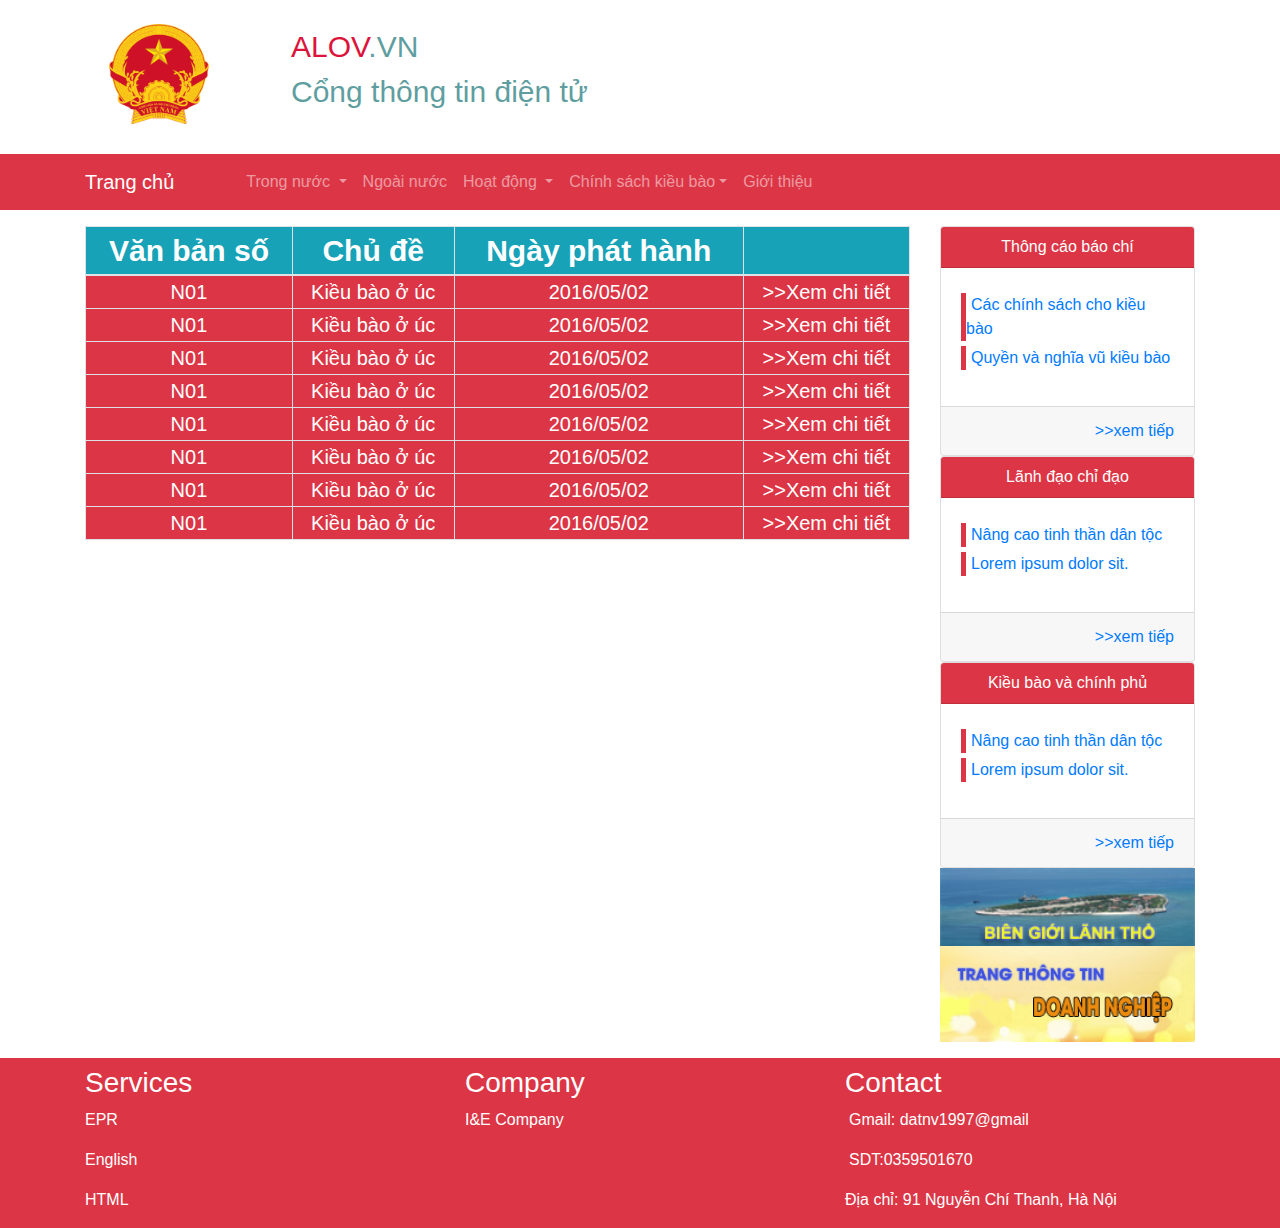
<file: hethongvanban.html>
<!DOCTYPE html>
<html>

<head>

    <meta charset="utf-8">
    <meta http-equiv="X-UA-Compatible" content="IE=edge">
    <meta name="viewport" content="width=device-width, initial-scale=1">

    <title>ALOV</title>

    <link rel="stylesheet" href="https://use.fontawesome.com/releases/v5.6.3/css/all.css"
        integrity="sha384-UHRtZLI+pbxtHCWp1t77Bi1L4ZtiqrqD80Kn4Z8NTSRyMA2Fd33n5dQ8lWUE00s/" crossorigin="anonymous">
    <link rel="stylesheet" type="text/css" media="screen" href="assets/scss/hethongvanban.css">
    <link rel="stylesheet" href="https://maxcdn.bootstrapcdn.com/bootstrap/4.3.1/css/bootstrap.min.css">

    <script src="https://ajax.googleapis.com/ajax/libs/jquery/3.3.1/jquery.min.js"></script>
    <script src="https://cdnjs.cloudflare.com/ajax/libs/popper.js/1.14.7/umd/popper.min.js"></script>
    <script src="https://maxcdn.bootstrapcdn.com/bootstrap/4.3.1/js/bootstrap.min.js"></script>
    <script src="assets/js/main.js"></script>

</head>

<body>
    <section id="header">
        <div class="container">
            <div class="row p-4">
                <div class="col-2 ">
                    <img src="assets/img/quoc-huy.png" alt="quoc-huy" width="100px" height="100px">
                </div>
                <div class="col-8 content">
                    <a href="#"><span class="span-title">ALOV</span><span class="span-red">.VN</span></a>
                    <br>
                    <p class="span-detail">Cổng thông tin điện tử</p>
                </div>

            </div>
        </div>
    </section>

    <section id="menu" class="sticky-top">
        <nav class="navbar navbar-expand-md bg-danger navbar-dark ">
            <div class="container">
                <a class="navbar-brand" href="index.html"><i class="fa fa-home"></i>Trang chủ</a>
                <button class="navbar-toggler" type="button" data-toggle="collapse" data-target="#collapsibleNavbar">
                    <span class="navbar-toggler-icon"></span>
                </button>
                <div class="collapse navbar-collapse ml-5" id="collapsibleNavbar">
                    <ul class="navbar-nav">
                        <li class="nav-item dropdown">
                            <a class="nav-link dropdown-toggle" href="#" id="navbardrop" data-toggle="dropdown">
                                Trong nước
                            </a>
                            <div class="dropdown-menu bg-danger ">
                                <a class="dropdown-item text-white" href="chinhphu.html">Chính phủ </a>
                                <a class="dropdown-item text-white" href="#">Tình hình kinh tế - xã hội</a>

                            </div>
                        </li>
                        <li class="nav-item">
                            <a class="nav-link" href="#">Ngoài nước</a>
                        </li>
                        <li class="nav-item dropdown">
                            <a class="nav-link dropdown-toggle" href="#" id="navbardrop" data-toggle="dropdown">
                                Hoạt động
                            </a>
                            <div class="dropdown-menu bg-danger ">
                                <a class="dropdown-item text-white" href="hoatdong-tintuc.html">Tin tức </a>
                                <a class="dropdown-item text-white" href="hoatdong-hinhanh.html">Hình ảnh</a>

                            </div>
                        </li>
                        <li class="nav-item">
                        <li class="nav-item dropdown">
                            <a class="nav-link dropdown-toggle" href="#" id="navbardrop" data-toggle="dropdown">
                                Chính sách kiều bào</a>
                            <div class="dropdown-menu bg-danger ">
                                <a class="dropdown-item text-white" href="hethongvanban.html">Hệ thống văn bản</a>

                            </div>
                        </li>
                        </li>
                        <li class="nav-item">
                            <a class="nav-link" href="gioithieu.html">Giới thiệu</a>
                        </li>
                    </ul>
                </div>
            </div>
        </nav>

    </section>
    <section id="content">
        <div class="container">
            <div class="row mt-3">
                <div class="col-md-9">
                    <div class="table-responsive-md">
                        <table class="table-bordered w-100 text-center bg-danger text-white bang">
                            <thead class="bg-info mb-2">
                                <tr class="theader">
                                    <th>Văn bản số</th>
                                    <th>Chủ đề</th>
                                    <th>Ngày phát hành</th>
                                    <th></th>
                                </tr>
                            </thead>
                            <tbody>
                                <tr> 
                                    <td>N01</td>
                                    <td>Kiều bào ở úc</td>
                                    <td>2016/05/02</td>
                                    <td><a href=""> >>Xem chi tiết</a></td>
                                </tr>
                                <tr>
                                    <td>N01</td>
                                    <td>Kiều bào ở úc</td>
                                    <td>2016/05/02</td>
                                    <td><a href=""> >>Xem chi tiết</a></td>
                                </tr>
                                <tr>
                                    <td>N01</td>
                                    <td>Kiều bào ở úc</td>
                                    <td>2016/05/02</td>
                                    <td><a href=""> >>Xem chi tiết</a></td>
                                </tr>
                                <tr>
                                    <td>N01</td>
                                    <td>Kiều bào ở úc</td>
                                    <td>2016/05/02</td>
                                    <td><a href=""> >>Xem chi tiết</a></td>
                                </tr>
                                <tr>
                                    <td>N01</td>
                                    <td>Kiều bào ở úc</td>
                                    <td>2016/05/02</td>
                                    <td><a href=""> >>Xem chi tiết</a></td>
                                </tr>
                                <tr>
                                    <td>N01</td>
                                    <td>Kiều bào ở úc</td>
                                    <td>2016/05/02</td>
                                    <td><a href=""> >>Xem chi tiết</a></td>
                                </tr>
                                <tr>
                                    <td>N01</td>
                                    <td>Kiều bào ở úc</td>
                                    <td>2016/05/02</td>
                                    <td><a href=""> >>Xem chi tiết</a></td>
                                </tr>
                                <tr>
                                    <td>N01</td>
                                    <td>Kiều bào ở úc</td>
                                    <td>2016/05/02</td>
                                    <td><a href=""> >>Xem chi tiết</a></td>
                                </tr>
                                
                            </tbody>
                        </table>
                    </div>
                </div>
                <div class="col-md-3 others-info">
                    <div class="card ">
                        <div class="card-header bg-danger text-white text-center py-2 thong-cao ">
                            Thông cáo báo chí
                        </div>
                        <div class="card-body thong-cao-bao-chi ">
                            <ul>
                                <li><a href="">Các chính sách cho kiều bào</a></li>
                                <li><a href="">Quyền và nghĩa vũ kiều bào</a></li>
                            </ul>
                        </div>
                        <div class="card-footer text-right">
                            <a href="">>>xem tiếp</a>
                        </div>
                    </div>
                    <div class="card ">
                        <div class="card-header bg-danger text-white text-center py-2 thong-cao ">
                            Lãnh đạo chỉ đạo
                        </div>
                        <div class="card-body thong-cao-bao-chi ">
                            <ul>
                                <li><a href="">Nâng cao tinh thần dân tộc</a></li>
                                <li><a href="">Lorem ipsum dolor sit.</a></li>
                            </ul>
                        </div>
                        <div class="card-footer text-right">
                            <a href="">>>xem tiếp</a>
                        </div>
                    </div>
                    <div class="card ">
                        <div class="card-header bg-danger text-white text-center py-2 thong-cao ">
                            Kiều bào và chính phủ
                        </div>
                        <div class="card-body thong-cao-bao-chi ">
                            <ul>
                                <li><a href="">Nâng cao tinh thần dân tộc</a></li>
                                <li><a href="">Lorem ipsum dolor sit.</a></li>
                            </ul>
                        </div>
                        <div class="card-footer text-right">
                            <a href="">>>xem tiếp</a>
                        </div>
                    </div>
                    <div class="thong-tin-them">
                        <a href="#"><img src="assets/img/bglt.png" alt="" width="100%"></a>
                    </div>
                    <div class="thong-tin-them">
                        <a href="#"><img src="assets/img/DNCongCP.png" alt="" width="100%"></a>
                    </div>
                </div>
            </div>
        </div>

    </section>
</body>
<footer class="bg-danger text-white mt-3">
    <div class="container ">
        <div class="row pt-2">
            <div class="col-md-4 text-left ">
                <h3>Services</h3>
                <p>EPR</p>
                <p>English</p>
                <p>HTML</P>
            </div>
            <div class="col-md-4 text-left ">
                <h3>Company</h3>
                <p>I&E Company</p>
            </div>
            <div class="col-md-4 text-left ">
                <h3>Contact</h3>
                <p><i class="fa fa-envelope-open ml-1" aria-hidden="true"></i> Gmail: datnv1997@gmail</p>
                <p><i class="fas fa-phone ml-1 "></i> SDT:0359501670</p>
                <p><i class="fas fa-map-marker-alt"></i> Địa chỉ: 91 Nguyễn Chí Thanh, Hà Nội</p>
            </div>
        </div>
    </div>

</footer>

</html>
</file>
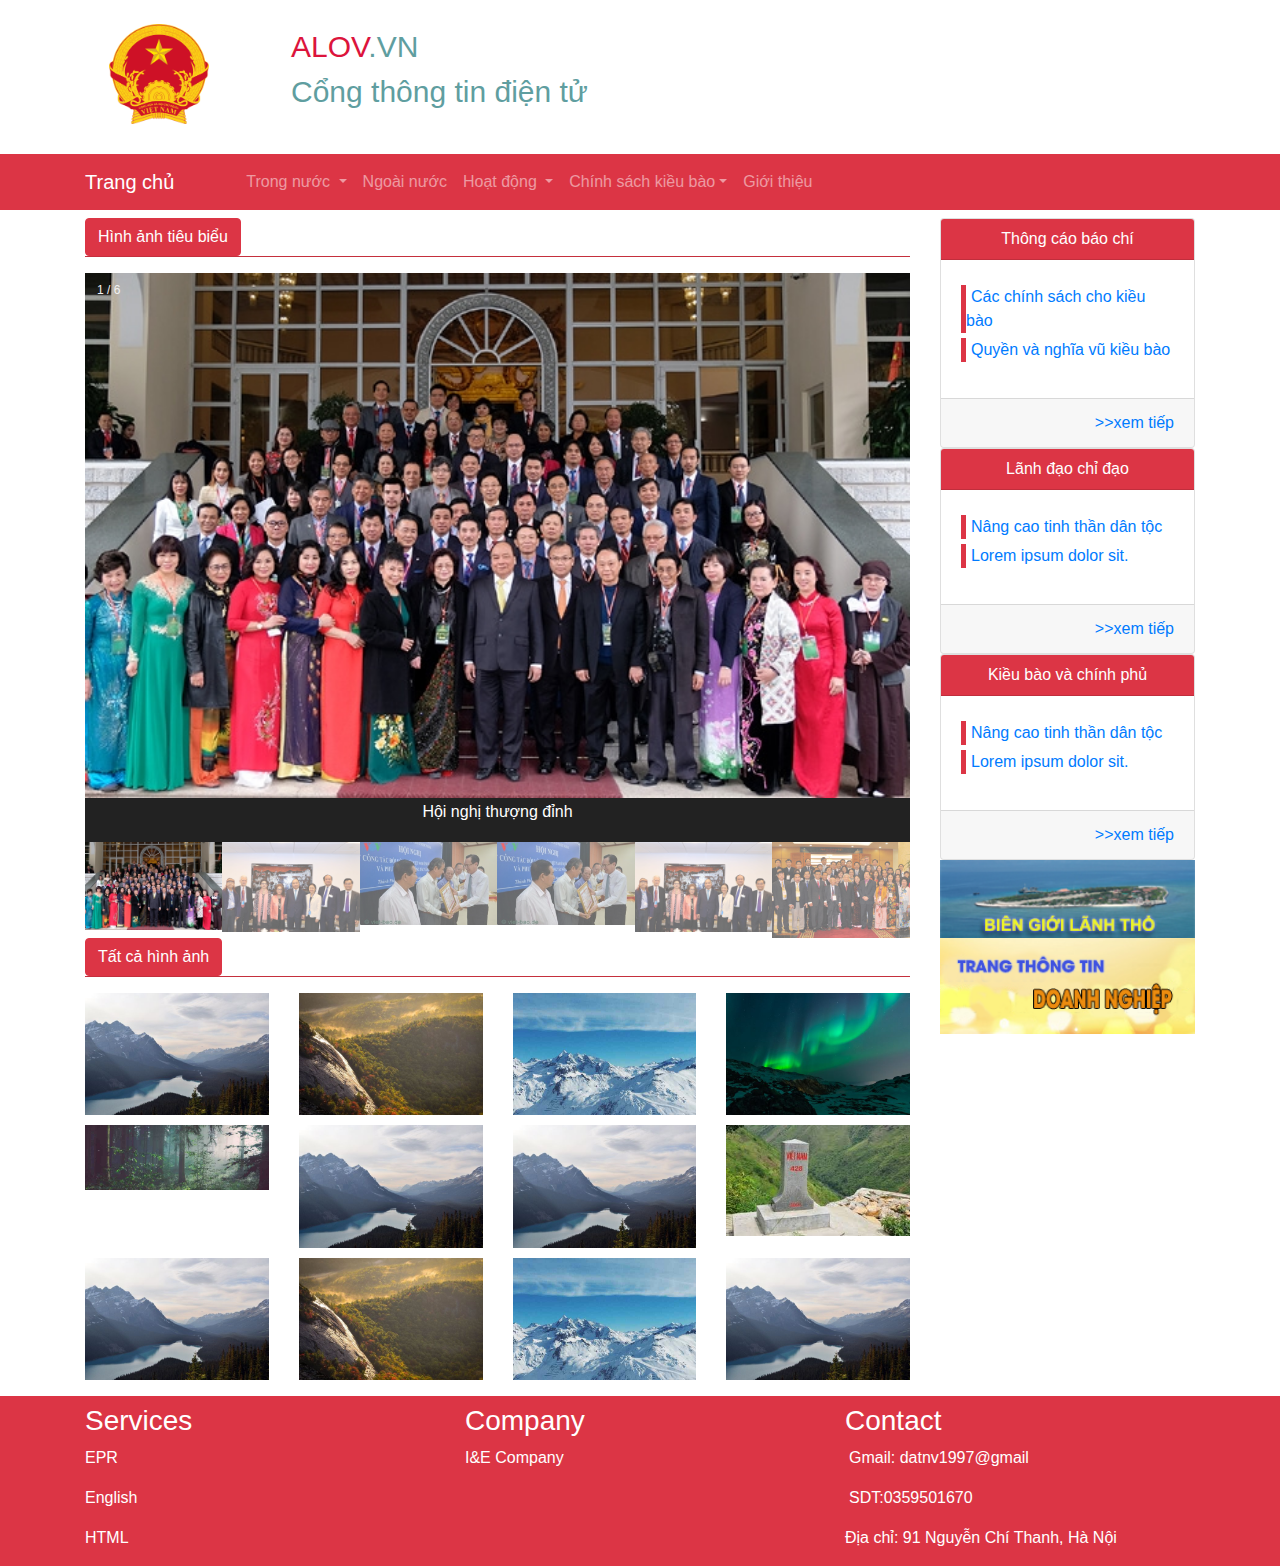
<file: hoatdong-hinhanh.html>
<!DOCTYPE html>
<html>

<head>

    <meta charset="utf-8">
    <meta http-equiv="X-UA-Compatible" content="IE=edge">
    <meta name="viewport" content="width=device-width, initial-scale=1">

    <title>ALOV</title>

    <link rel="stylesheet" href="https://use.fontawesome.com/releases/v5.6.3/css/all.css"
        integrity="sha384-UHRtZLI+pbxtHCWp1t77Bi1L4ZtiqrqD80Kn4Z8NTSRyMA2Fd33n5dQ8lWUE00s/" crossorigin="anonymous">
    <link rel="stylesheet" type="text/css" media="screen" href="assets/scss/hoatdong-hinhanh.css">
    <link rel="stylesheet" href="https://maxcdn.bootstrapcdn.com/bootstrap/4.3.1/css/bootstrap.min.css">

    <script src="https://ajax.googleapis.com/ajax/libs/jquery/3.3.1/jquery.min.js"></script>
    <script src="https://cdnjs.cloudflare.com/ajax/libs/popper.js/1.14.7/umd/popper.min.js"></script>
    <script src="https://maxcdn.bootstrapcdn.com/bootstrap/4.3.1/js/bootstrap.min.js"></script>
    <script src="assets/js/main.js"></script>

</head>

<body>
    <section id="header">
        <div class="container">
            <div class="row p-4">
                <div class="col-2 ">
                    <img src="assets/img/quoc-huy.png" alt="quoc-huy" width="100px" height="100px">
                </div>
                <div class="col-8 content">
                    <a href="#"><span class="span-title">ALOV</span><span class="span-red">.VN</span></a>
                    <br>
                    <p class="span-detail">Cổng thông tin điện tử</p>
                </div>

            </div>
        </div>
    </section>
    <section id="menu" class="sticky-top">
        <nav class="navbar navbar-expand-md bg-danger navbar-dark ">
            <div class="container">
                <a class="navbar-brand" href="index.html"><i class="fa fa-home"></i>Trang chủ</a>
                <button class="navbar-toggler" type="button" data-toggle="collapse" data-target="#collapsibleNavbar">
                    <span class="navbar-toggler-icon"></span>
                </button>
                <div class="collapse navbar-collapse ml-5" id="collapsibleNavbar">
                    <ul class="navbar-nav">
                        <li class="nav-item dropdown">
                            <a class="nav-link dropdown-toggle" href="#" id="navbardrop" data-toggle="dropdown">
                                Trong nước
                            </a>
                            <div class="dropdown-menu bg-danger ">
                                <a class="dropdown-item text-white" href="chinhphu.html">Chính phủ </a>
                                <a class="dropdown-item text-white" href="#">Tình hình kinh tế - xã hội</a>

                            </div>
                        </li>
                        <li class="nav-item">
                            <a class="nav-link" href="#">Ngoài nước</a>
                        </li>
                        <li class="nav-item dropdown">
                            <a class="nav-link dropdown-toggle" href="#" id="navbardrop" data-toggle="dropdown">
                                Hoạt động
                            </a>
                            <div class="dropdown-menu bg-danger ">
                                <a class="dropdown-item text-white" href="hoatdong-tintuc.html">Tin tức </a>
                                <a class="dropdown-item text-white" href="hoatdong-hinhanh.html">Hình ảnh</a>

                            </div>
                        </li>
                        <li class="nav-item">
                        <li class="nav-item dropdown">
                            <a class="nav-link dropdown-toggle" href="#" id="navbardrop" data-toggle="dropdown">
                                Chính sách kiều bào</a>
                            <div class="dropdown-menu bg-danger ">
                                <a class="dropdown-item text-white" href="hethongvanban.html">Hệ thống văn bản</a>

                            </div>
                        </li>
                        </li>
                        <li class="nav-item">
                            <a class="nav-link" href="gioithieu.html">Giới thiệu</a>
                        </li>
                    </ul>
                </div>
            </div>
        </nav>

    </section>
    <section id="content">
        <div class="container">
            <div class="row mt-2">
                <div class="col-md-9 ">
                    <div class="tieu-de btn btn-danger">
                        Hình ảnh tiêu biểu
                    </div>
                    <hr class="mt-0 bg-danger">
                    <div class="slide-show-gallery">
                        <div class="mySlides">
                            <div class="numbertext">1 / 6</div>
                            <img src="assets/img/kieu_4_iurp.jpg" style="width:100%">
                        </div>

                        <div class="mySlides">
                            <div class="numbertext">2 / 6</div>
                            <img src="assets/img/chinh-sach.JPG" style="width:100%">
                        </div>

                        <div class="mySlides">
                            <div class="numbertext">3 / 6</div>
                            <img src="assets/img/kiu_bao.jpg" style="width:100%">
                        </div>

                        <div class="mySlides">
                            <div class="numbertext">4 / 6</div>
                            <img src="assets/img/Bac7.jpg" style="width:100%">
                        </div>

                        <div class="mySlides">
                            <div class="numbertext">5 / 6</div>
                            <img src="assets/img/chinh-sach.JPG" style="width:100%">
                        </div>

                        <div class="mySlides">
                            <div class="numbertext">6 / 6</div>
                            <img src="assets/img/sukien.jpg" style="width:100%">
                        </div>

                        <!-- Next and previous buttons -->
                        <!-- <a class="prev" onclick="plusSlides(-1)">&#10094;</a>
                        <a class="next" onclick="plusSlides(1)">&#10095;</a> -->

                        <!-- Image text -->
                        <div class="caption-container">
                            <p id="caption"></p>
                        </div>

                        <!-- Thumbnail images -->
                        <div class="row">
                            <div class="container">

                                <div class="column">
                                    <img class="demo cursor" src="assets/img/kieu_4_iurp.jpg" style="width:100%"
                                        onclick="currentSlide(1)" alt="Hội nghị thượng đỉnh">
                                </div>
                                <div class="column">
                                    <img class="demo cursor" src="assets/img/chinh-sach.JPG" style="width:100%"
                                        onclick="currentSlide(2)" alt="Cinque Terre">
                                </div>
                                <div class="column">
                                    <img class="demo cursor" src="assets/img/kiu_bao.jpg" style="width:100%"
                                        onclick="currentSlide(3)" alt="Mountains and fjords">
                                </div>
                                <div class="column">
                                    <img class="demo cursor" src="assets/img/kiu_bao.jpg" style="width:100%"
                                        onclick="currentSlide(4)" alt="Northern Lights">
                                </div>
                                <div class="column">
                                    <img class="demo cursor" src="assets/img/chinh-sach.JPG" style="width:100%"
                                        onclick="currentSlide(5)" alt="Nature and sunrise">
                                </div>
                                <div class="column">
                                    <img class="demo cursor" src="assets/img/sukien.jpg" style="width:100%"
                                        onclick="currentSlide(6)" alt="Snowy Mountains">
                                </div>
                            </div>
                        </div>
                    </div>

                    <div class="total-image">
                        <div class="tieu-de btn btn-danger">
                            Tất cả hình ảnh
                        </div>
                        <hr class="mt-0 bg-danger">

                        <div class="row">
                            <div class="col-md-3">
                                <img src="assets/img/img_mountains.jpg" alt="" class="img-fluid w-100">
                            </div>
                            <div class="col-md-3">
                                <img src="assets/img/img_nature.jpg" alt="" class="img-fluid w-100">
                            </div>
                            <div class="col-md-3">
                                <img src="assets/img/img_snow.jpg" alt="" class="img-fluid w-100">
                            </div>
                            <div class="col-md-3">
                                <img src="assets/img/img_lights.jpg" alt="" class="img-fluid w-100">
                            </div>
                        </div>

                        <div class="row">
                            <div class="col-md-3">
                                <img src="assets/img/img_woods_wide.jpg" alt="" class="img-fluid w-100">
                            </div>
                            <div class="col-md-3">
                                <img src="assets/img/img_mountains.jpg" alt="" class="img-fluid w-100">
                            </div>
                            <div class="col-md-3">
                                <img src="assets/img/img_mountains.jpg" alt="" class="img-fluid w-100">
                            </div>
                            <div class="col-md-3">
                                <img src="assets/img/biengioi.jpg" alt="" class="img-fluid w-100">
                            </div>
                        </div>
                        <div class="row">
                            <div class="col-md-3">
                                <img src="assets/img/img_mountains.jpg" alt="" class="img-fluid w-100">
                            </div>
                            <div class="col-md-3">
                                <img src="assets/img/img_nature.jpg" alt="" class="img-fluid w-100">
                            </div>
                            <div class="col-md-3">
                                <img src="assets/img/img_snow.jpg" alt="" class="img-fluid w-100">
                            </div>
                            <div class="col-md-3">
                                <img src="assets/img/img_mountains.jpg" alt="" class="img-fluid w-100">
                            </div>
                        </div>

                    </div>
                </div>
                <div class="col-md-3 others-info">
                    <div class="card ">
                        <div class="card-header bg-danger text-white text-center py-2 thong-cao ">
                            Thông cáo báo chí
                        </div>
                        <div class="card-body thong-cao-bao-chi ">
                            <ul>
                                <li><a href="">Các chính sách cho kiều bào</a></li>
                                <li><a href="">Quyền và nghĩa vũ kiều bào</a></li>
                            </ul>
                        </div>
                        <div class="card-footer text-right">
                            <a href="">>>xem tiếp</a>
                        </div>
                    </div>
                    <div class="card ">
                        <div class="card-header bg-danger text-white text-center py-2 thong-cao ">
                            Lãnh đạo chỉ đạo
                        </div>
                        <div class="card-body thong-cao-bao-chi ">
                            <ul>
                                <li><a href="">Nâng cao tinh thần dân tộc</a></li>
                                <li><a href="">Lorem ipsum dolor sit.</a></li>
                            </ul>
                        </div>
                        <div class="card-footer text-right">
                            <a href="">>>xem tiếp</a>
                        </div>
                    </div>
                    <div class="card ">
                        <div class="card-header bg-danger text-white text-center py-2 thong-cao ">
                            Kiều bào và chính phủ
                        </div>
                        <div class="card-body thong-cao-bao-chi ">
                            <ul>
                                <li><a href="">Nâng cao tinh thần dân tộc</a></li>
                                <li><a href="">Lorem ipsum dolor sit.</a></li>
                            </ul>
                        </div>
                        <div class="card-footer text-right">
                            <a href="">>>xem tiếp</a>
                        </div>
                    </div>
                    <div class="thong-tin-them">
                        <a href="#"><img src="assets/img/bglt.png" alt="" width="100%"></a>
                    </div>
                    <div class="thong-tin-them">
                        <a href="#"><img src="assets/img/DNCongCP.png" alt="" width="100%"></a>
                    </div>
                </div>
            </div>
        </div>
    </section>
    <script>
        var slideIndex = 1;
        showSlides(slideIndex);

        // Next/previous controls
        function plusSlides(n) {
            showSlides(slideIndex += n);
        }

        // Thumbnail image controls
        function currentSlide(n) {
            showSlides(slideIndex = n);
        }

        function showSlides(n) {
            var i;
            var slides = document.getElementsByClassName("mySlides");
            var dots = document.getElementsByClassName("demo");
            var captionText = document.getElementById("caption");
            if (n > slides.length) { slideIndex = 1 }
            if (n < 1) { slideIndex = slides.length }
            for (i = 0; i < slides.length; i++) {
                slides[i].style.display = "none";
            }
            for (i = 0; i < dots.length; i++) {
                dots[i].className = dots[i].className.replace(" active", "");
            }
            slides[slideIndex - 1].style.display = "block";
            dots[slideIndex - 1].className += " active";
            captionText.innerHTML = dots[slideIndex - 1].alt;
        }
    </script>
</body>
<footer class="bg-danger text-white mt-3">
    <div class="container ">
        <div class="row pt-2">
            <div class="col-md-4 text-left ">
                <h3>Services</h3>
                <p>EPR</p>
                <p>English</p>
                <p>HTML</P>
            </div>
            <div class="col-md-4 text-left ">
                <h3>Company</h3>
                <p>I&E Company</p>
            </div>
            <div class="col-md-4 text-left ">
                <h3>Contact</h3>
                <p><i class="fa fa-envelope-open ml-1" aria-hidden="true"></i> Gmail: datnv1997@gmail</p>
                <p><i class="fas fa-phone ml-1 "></i> SDT:0359501670</p>
                <p><i class="fas fa-map-marker-alt"></i> Địa chỉ: 91 Nguyễn Chí Thanh, Hà Nội</p>
            </div>
        </div>
    </div>
</footer>

</html>
</file>
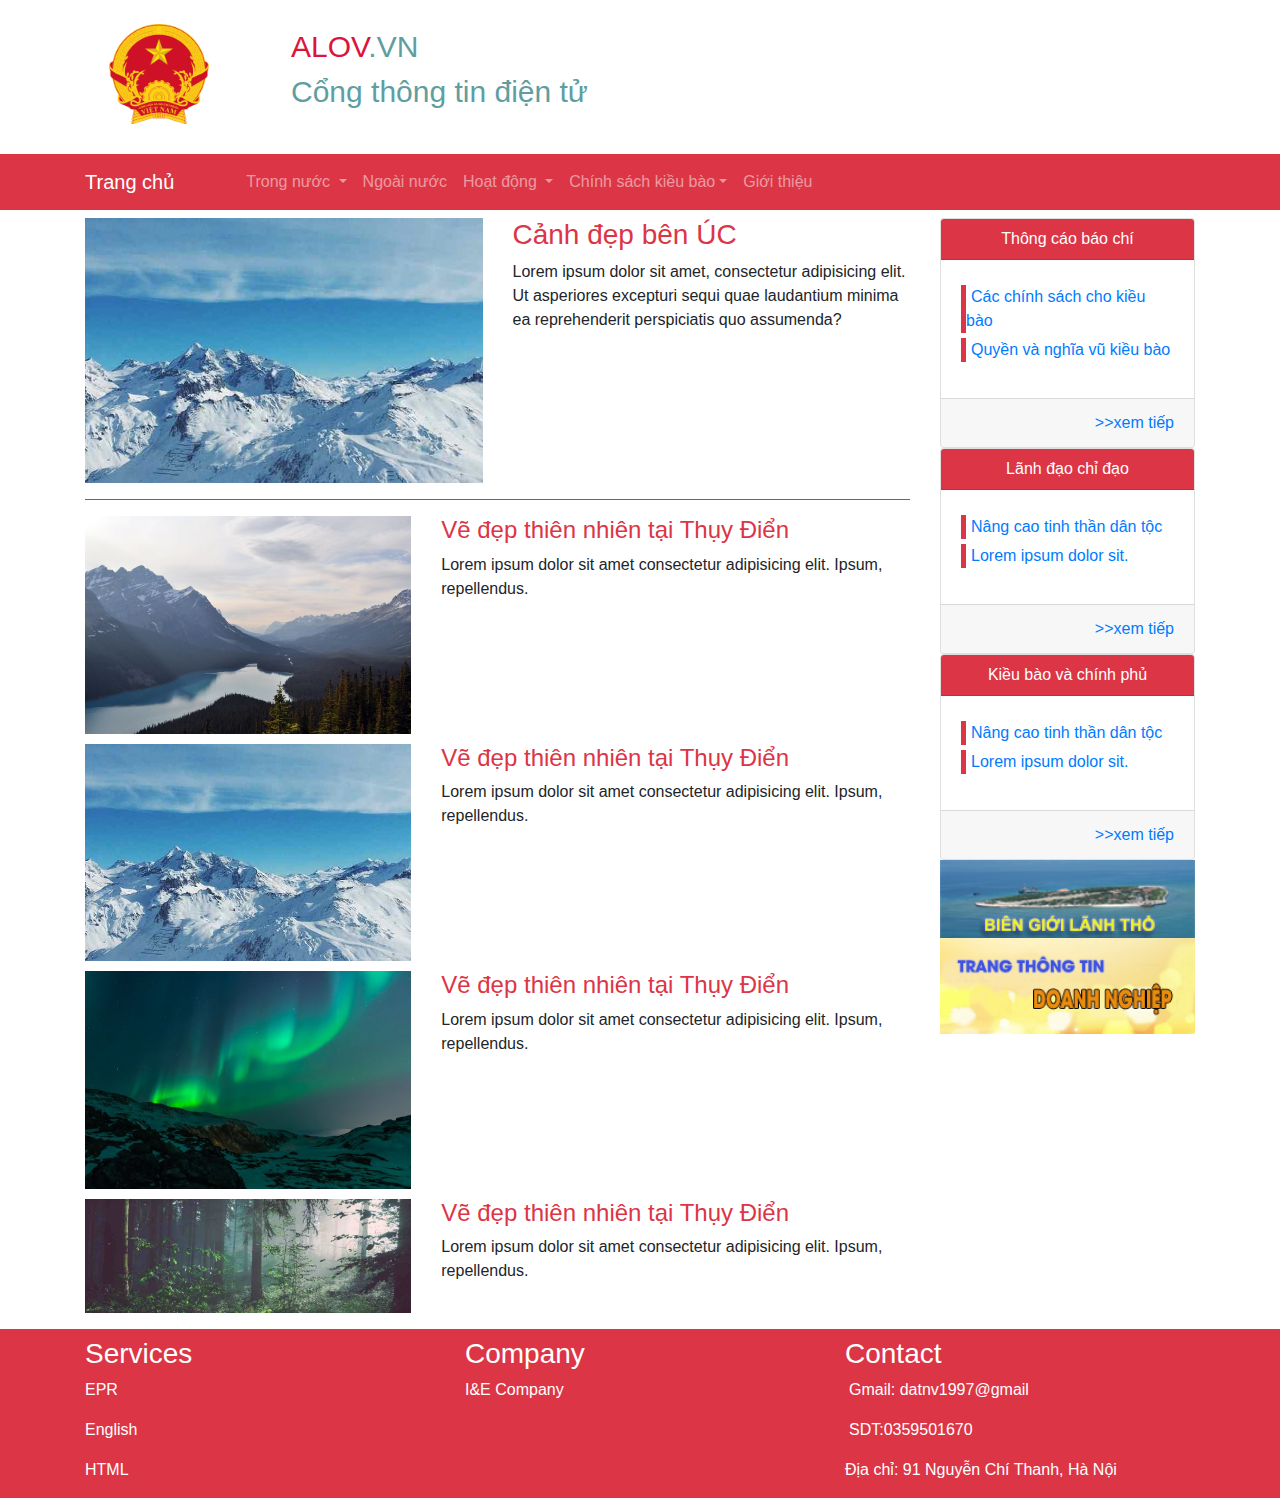
<file: hoatdong-tintuc.html>
<!DOCTYPE html>
<html>

<head>

    <meta charset="utf-8">
    <meta http-equiv="X-UA-Compatible" content="IE=edge">
    <meta name="viewport" content="width=device-width, initial-scale=1">

    <title>ALOV</title>

    <link rel="stylesheet" href="https://use.fontawesome.com/releases/v5.6.3/css/all.css"
        integrity="sha384-UHRtZLI+pbxtHCWp1t77Bi1L4ZtiqrqD80Kn4Z8NTSRyMA2Fd33n5dQ8lWUE00s/" crossorigin="anonymous">
    <link rel="stylesheet" type="text/css" media="screen" href="assets/scss/hoatdong-tintuc.css">
    <link rel="stylesheet" href="https://maxcdn.bootstrapcdn.com/bootstrap/4.3.1/css/bootstrap.min.css">

    <script src="https://ajax.googleapis.com/ajax/libs/jquery/3.3.1/jquery.min.js"></script>
    <script src="https://cdnjs.cloudflare.com/ajax/libs/popper.js/1.14.7/umd/popper.min.js"></script>
    <script src="https://maxcdn.bootstrapcdn.com/bootstrap/4.3.1/js/bootstrap.min.js"></script>
    <script src="assets/js/main.js"></script>

</head>

<body>
    <section id="header">
        <div class="container">
            <div class="row p-4">
                <div class="col-2 ">
                    <img src="assets/img/quoc-huy.png" alt="quoc-huy" width="100px" height="100px">
                </div>
                <div class="col-8 content">
                    <a href="#"><span class="span-title">ALOV</span><span class="span-red">.VN</span></a>
                    <br>
                    <p class="span-detail">Cổng thông tin điện tử</p>
                </div>

            </div>
        </div>
    </section>
    <section id="menu" class="sticky-top">
        <nav class="navbar navbar-expand-md bg-danger navbar-dark ">
            <div class="container">
                <a class="navbar-brand" href="index.html"><i class="fa fa-home"></i>Trang chủ</a>
                <button class="navbar-toggler" type="button" data-toggle="collapse" data-target="#collapsibleNavbar">
                    <span class="navbar-toggler-icon"></span>
                </button>
                <div class="collapse navbar-collapse ml-5" id="collapsibleNavbar">
                    <ul class="navbar-nav">
                        <li class="nav-item dropdown">
                            <a class="nav-link dropdown-toggle" href="#" id="navbardrop" data-toggle="dropdown">
                                Trong nước
                            </a>
                            <div class="dropdown-menu bg-danger ">
                                <a class="dropdown-item text-white" href="chinhphu.html">Chính phủ </a>
                                <a class="dropdown-item text-white" href="#">Tình hình kinh tế - xã hội</a>

                            </div>
                        </li>
                        <li class="nav-item">
                            <a class="nav-link" href="#">Ngoài nước</a>
                        </li>
                        <li class="nav-item dropdown">
                            <a class="nav-link dropdown-toggle" href="#" id="navbardrop" data-toggle="dropdown">
                                Hoạt động
                            </a>
                            <div class="dropdown-menu bg-danger ">
                                <a class="dropdown-item text-white" href="hoatdong-tintuc.html">Tin tức </a>
                                <a class="dropdown-item text-white" href="hoatdong-hinhanh.html">Hình ảnh</a>

                            </div>
                        </li>
                        <li class="nav-item">
                        <li class="nav-item dropdown">
                            <a class="nav-link dropdown-toggle" href="#" id="navbardrop" data-toggle="dropdown">
                                Chính sách kiều bào</a>
                            <div class="dropdown-menu bg-danger ">
                                <a class="dropdown-item text-white" href="hethongvanban.html">Hệ thống văn bản</a>

                            </div>
                        </li>
                        </li>
                        <li class="nav-item">
                            <a class="nav-link" href="gioithieu.html">Giới thiệu</a>
                        </li>
                    </ul>
                </div>
            </div>
        </nav>

    </section>
    <section id="content">
        <div class="container">
            <div class="row mt-2">
                <div class="col-md-9 news">

                    <div class="row major">
                        <img src="assets/img/img_snow.jpg" alt="" class="w-100 col-md-6 h-50">
                        <div class="content-header col-md-6"> 
                            <a href="#">
                                <h3>Cảnh đẹp bên ÚC</h3>
                            </a>
                            <p>Lorem ipsum dolor sit amet, consectetur adipisicing elit. Ut asperiores excepturi sequi
                                quae laudantium minima ea reprehenderit perspiciatis quo assumenda?</p>
                        </div>
                    </div>
                    <hr class="bg-secondary">
                    <div class="row tintuc-phu">
                        <div class="col-md-5">
                            <img src="assets/img/img_mountains.jpg" alt="" class="w-100 img-fluid ">
                        </div>
                        <div class="col-md-7">
                            <a href="">
                                <h4>Vẽ đẹp thiên nhiên tại Thụy Điển</h4>
                            </a>
                            <p class="content-phu">
                                Lorem ipsum dolor sit amet consectetur adipisicing elit. Ipsum, repellendus.
                            </p>
                        </div>
                    </div>
                    <div class="row tintuc-phu">
                        <div class="col-md-5">
                            <img src="assets/img/img_snow.jpg" alt="" class="w-100 img-fluid ">
                        </div>
                        <div class="col-md-7">
                            <a href="">
                                <h4>Vẽ đẹp thiên nhiên tại Thụy Điển</h4>
                            </a>
                            <p class="content-phu">
                                Lorem ipsum dolor sit amet consectetur adipisicing elit. Ipsum, repellendus.
                            </p>
                        </div>
                    </div>
                    <div class="row tintuc-phu">
                        <div class="col-md-5">
                            <img src="assets/img/img_lights.jpg" alt="" class="w-100 img-fluid ">
                        </div>
                        <div class="col-md-7">
                            <a href="">
                                <h4>Vẽ đẹp thiên nhiên tại Thụy Điển</h4>
                            </a>
                            <p class="content-phu">
                                Lorem ipsum dolor sit amet consectetur adipisicing elit. Ipsum, repellendus.
                            </p>
                        </div>
                    </div>
                    <div class="row tintuc-phu">
                        <div class="col-md-5">
                            <img src="assets/img/img_woods_wide.jpg" alt="" class="w-100 img-fluid ">
                        </div>
                        <div class="col-md-7">
                            <a href="">
                                <h4>Vẽ đẹp thiên nhiên tại Thụy Điển</h4>
                            </a>
                            <p class="content-phu">
                                Lorem ipsum dolor sit amet consectetur adipisicing elit. Ipsum, repellendus.
                            </p>
                        </div>
                    </div>
                </div>
                <div class="col-md-3 others-info">
                    <div class="card ">
                        <div class="card-header bg-danger text-white text-center py-2 thong-cao ">
                            Thông cáo báo chí
                        </div>
                        <div class="card-body thong-cao-bao-chi ">
                            <ul>
                                <li><a href="">Các chính sách cho kiều bào</a></li>
                                <li><a href="">Quyền và nghĩa vũ kiều bào</a></li>
                            </ul>
                        </div>
                        <div class="card-footer text-right">
                            <a href="">>>xem tiếp</a>
                        </div>
                    </div>
                    <div class="card ">
                        <div class="card-header bg-danger text-white text-center py-2 thong-cao ">
                            Lãnh đạo chỉ đạo
                        </div>
                        <div class="card-body thong-cao-bao-chi ">
                            <ul>
                                <li><a href="">Nâng cao tinh thần dân tộc</a></li>
                                <li><a href="">Lorem ipsum dolor sit.</a></li>
                            </ul>
                        </div>
                        <div class="card-footer text-right">
                            <a href="">>>xem tiếp</a>
                        </div>
                    </div>
                    <div class="card ">
                        <div class="card-header bg-danger text-white text-center py-2 thong-cao ">
                            Kiều bào và chính phủ
                        </div>
                        <div class="card-body thong-cao-bao-chi ">
                            <ul>
                                <li><a href="">Nâng cao tinh thần dân tộc</a></li>
                                <li><a href="">Lorem ipsum dolor sit.</a></li>
                            </ul>
                        </div>
                        <div class="card-footer text-right">
                            <a href="">>>xem tiếp</a>
                        </div>
                    </div>
                    <div class="thong-tin-them">
                        <a href="#"><img src="assets/img/bglt.png" alt="" width="100%"></a>
                    </div>
                    <div class="thong-tin-them">
                        <a href="#"><img src="assets/img/DNCongCP.png" alt="" width="100%"></a>
                    </div>
                </div>
            </div>

        </div>
    </section>
</body>
<footer class="bg-danger text-white mt-3">
    <div class="container ">
        <div class="row pt-2">
            <div class="col-md-4 text-left ">
                <h3>Services</h3>
                <p>EPR</p>
                <p>English</p>
                <p>HTML</P>
            </div>
            <div class="col-md-4 text-left ">
                <h3>Company</h3>
                <p>I&E Company</p>
            </div>
            <div class="col-md-4 text-left ">
                <h3>Contact</h3>
                <p><i class="fa fa-envelope-open ml-1" aria-hidden="true"></i> Gmail: datnv1997@gmail</p>
                <p><i class="fas fa-phone ml-1 "></i> SDT:0359501670</p>
                <p><i class="fas fa-map-marker-alt"></i> Địa chỉ: 91 Nguyễn Chí Thanh, Hà Nội</p>
            </div>
        </div>
    </div>

</footer>

</html>
</file>
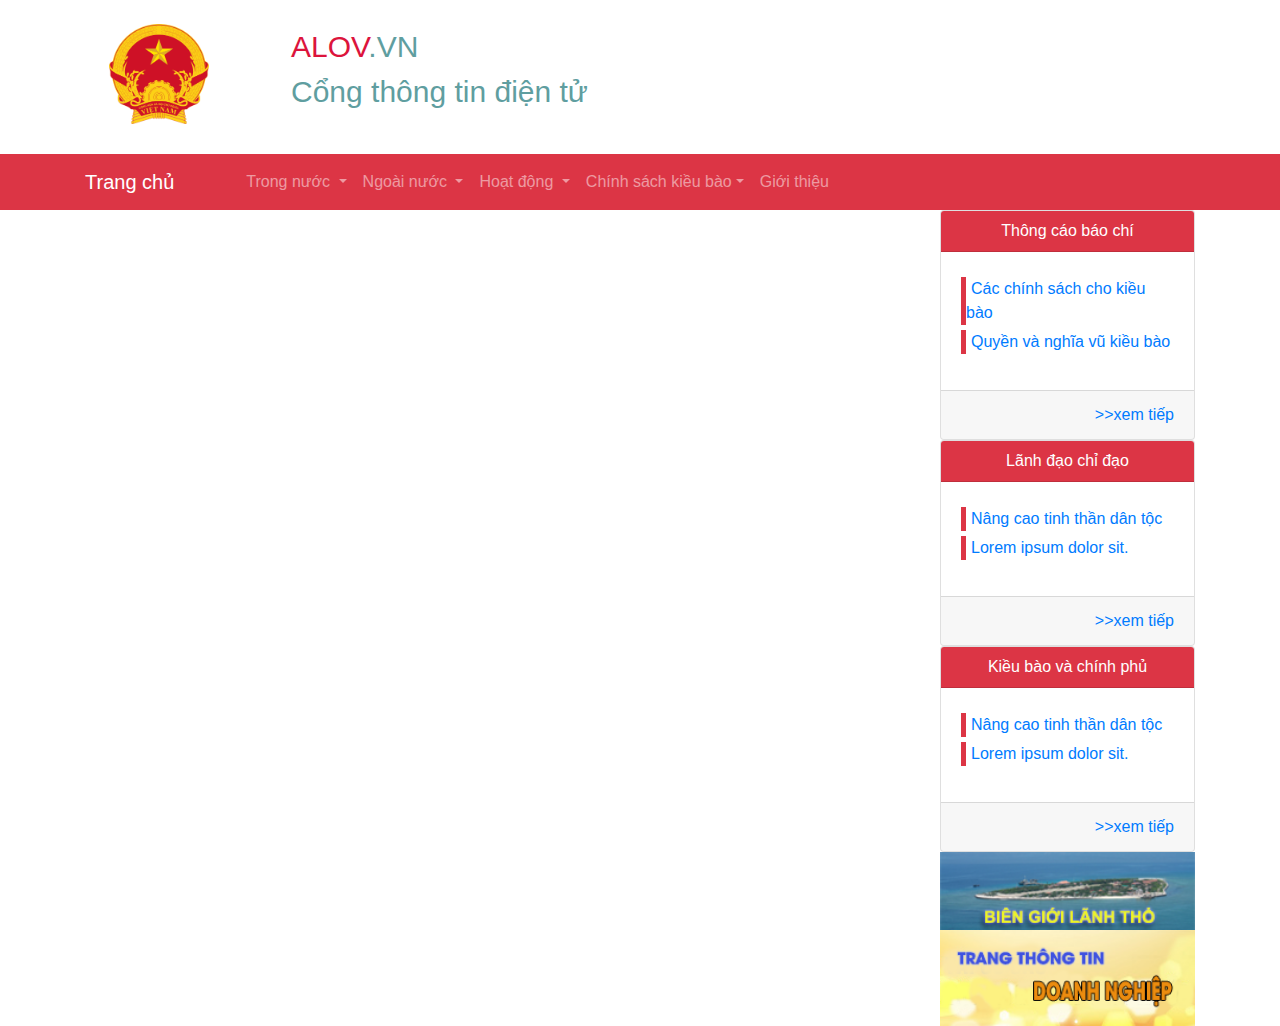
<file: ngoainuoc-tintuc.html>
<!DOCTYPE html>
<html>

<head>

    <meta charset="utf-8">
    <meta http-equiv="X-UA-Compatible" content="IE=edge">
    <meta name="viewport" content="width=device-width, initial-scale=1">

    <title>ALOV</title>

    <link rel="stylesheet" href="https://use.fontawesome.com/releases/v5.6.3/css/all.css"
        integrity="sha384-UHRtZLI+pbxtHCWp1t77Bi1L4ZtiqrqD80Kn4Z8NTSRyMA2Fd33n5dQ8lWUE00s/" crossorigin="anonymous">
    <link rel="stylesheet" type="text/css" media="screen" href="assets/scss/ngoainuoc-tintuc.css">
    <link rel="stylesheet" href="https://maxcdn.bootstrapcdn.com/bootstrap/4.3.1/css/bootstrap.min.css">

    <script src="https://ajax.googleapis.com/ajax/libs/jquery/3.3.1/jquery.min.js"></script>
    <script src="https://cdnjs.cloudflare.com/ajax/libs/popper.js/1.14.7/umd/popper.min.js"></script>
    <script src="https://maxcdn.bootstrapcdn.com/bootstrap/4.3.1/js/bootstrap.min.js"></script>
    <script src="assets/js/main.js"></script>

</head>

<body>
    <section id="header">
        <div class="container">
            <div class="row p-4">
                <div class="col-2 ">
                    <img src="assets/img/quoc-huy.png" alt="quoc-huy" width="100px" height="100px">
                </div>
                <div class="col-8 content">
                    <a href="#"><span class="span-title">ALOV</span><span class="span-red">.VN</span></a>
                    <br>
                    <p class="span-detail">Cổng thông tin điện tử</p>
                </div>

            </div>
        </div>
    </section>
    <section id="menu" class="sticky-top">
        <nav class="navbar navbar-expand-md bg-danger navbar-dark ">
            <div class="container">
                <a class="navbar-brand" href="index.html"><i class="fa fa-home"></i>Trang chủ</a>
                <button class="navbar-toggler" type="button" data-toggle="collapse" data-target="#collapsibleNavbar">
                    <span class="navbar-toggler-icon"></span>
                </button>
                <div class="collapse navbar-collapse ml-5" id="collapsibleNavbar">
                    <ul class="navbar-nav">
                        <li class="nav-item dropdown">
                            <a class="nav-link dropdown-toggle" href="#" id="navbardrop" data-toggle="dropdown">
                                Trong nước
                            </a>
                            <div class="dropdown-menu bg-danger ">
                                <a class="dropdown-item text-white" href="chinhphu.html">Chính phủ </a>
                                <a class="dropdown-item text-white" href="#">Tình hình kinh tế - xã hội</a>

                            </div>
                        </li>
                        <li class="nav-item dropdown">
                            <a class="nav-link dropdown-toggle" href="#" id="navbardrop" data-toggle="dropdown">
                                Ngoài nước
                            </a>
                            <div class="dropdown-menu bg-danger ">
                                <a class="dropdown-item text-white" href="ngoainuoc-tintuc.html">Tin tức ngoài nước</a>
                                <a class="dropdown-item text-white" href="#">Kiều bào và chính phủ</a>

                            </div>
                        </li>
                        <li class="nav-item dropdown">
                            <a class="nav-link dropdown-toggle" href="#" id="navbardrop" data-toggle="dropdown">
                                Hoạt động
                            </a>
                            <div class="dropdown-menu bg-danger ">
                                <a class="dropdown-item text-white" href="hoatdong-tintuc.html">Tin tức </a>
                                <a class="dropdown-item text-white" href="hoatdong-hinhanh.html">Hình ảnh</a>

                            </div>
                        </li>
                        <li class="nav-item">
                        <li class="nav-item dropdown">
                            <a class="nav-link dropdown-toggle" href="#" id="navbardrop" data-toggle="dropdown">
                                Chính sách kiều bào</a>
                            <div class="dropdown-menu bg-danger ">
                                <a class="dropdown-item text-white" href="hethongvanban.html">Hệ thống văn bản</a>
                                <a class="dropdown-item text-white" href="">Thống cáo với báo chí</a>
                            </div>
                        </li>
                        </li>
                        <li class="nav-item">
                            <a class="nav-link" href="gioithieu.html">Giới thiệu</a>
                        </li>
                    </ul>
                </div>
            </div>
        </nav>

    </section>

    <section id="content">
        <div class="container">
            <div class="row">
                <div class="col-md-9">

                </div>
                <div class="col-md-3 others-info">
                    <div class="card ">
                        <div class="card-header bg-danger text-white text-center py-2 thong-cao ">
                            Thông cáo báo chí
                        </div>
                        <div class="card-body thong-cao-bao-chi ">
                            <ul>
                                <li><a href="">Các chính sách cho kiều bào</a></li>
                                <li><a href="">Quyền và nghĩa vũ kiều bào</a></li>
                            </ul>
                        </div>
                        <div class="card-footer text-right">
                            <a href="">>>xem tiếp</a>
                        </div>
                    </div>
                    <div class="card ">
                        <div class="card-header bg-danger text-white text-center py-2 thong-cao ">
                            Lãnh đạo chỉ đạo
                        </div>
                        <div class="card-body thong-cao-bao-chi ">
                            <ul>
                                <li><a href="">Nâng cao tinh thần dân tộc</a></li>
                                <li><a href="">Lorem ipsum dolor sit.</a></li>
                            </ul>
                        </div>
                        <div class="card-footer text-right">
                            <a href="">>>xem tiếp</a>
                        </div>
                    </div>
                    <div class="card ">
                        <div class="card-header bg-danger text-white text-center py-2 thong-cao ">
                            Kiều bào và chính phủ
                        </div>
                        <div class="card-body thong-cao-bao-chi ">
                            <ul>
                                <li><a href="">Nâng cao tinh thần dân tộc</a></li>
                                <li><a href="">Lorem ipsum dolor sit.</a></li>
                            </ul>
                        </div>
                        <div class="card-footer text-right">
                            <a href="">>>xem tiếp</a>
                        </div>
                    </div>
                    <div class="thong-tin-them">
                        <a href="#"><img src="assets/img/bglt.png" alt="" width="100%"></a>
                    </div>
                    <div class="thong-tin-them">
                        <a href="#"><img src="assets/img/DNCongCP.png" alt="" width="100%"></a>
                    </div>
                </div>
            </div>
        </div>
    </section>
</body>

</html>
</file>
<file: assets/scss/style.css>
html {
  margin: 0;
  padding: 0;
  -webkit-box-sizing: borer-box;
          box-sizing: borer-box;
  scroll-behavior: smooth;
}

a {
  text-decoration: none;
}

a :hover {
  text-decoration: none;
}

#header {
  background-size: cover;
  font-size: 30px;
}

#header a {
  text-decoration: none;
}

#header .span-title {
  color: crimson;
}

#header .span-red {
  color: cadetblue;
}

#header .span-detail {
  color: cadetblue;
}

#menu .dropdown-menu a:hover {
  color: #dc3545 !important;
}

#body-nav .tin-doc-nhieu .content-tin-tuc-doc-nhieu .row {
  margin-bottom: 10%;
}

#body-nav .tin-doc-nhieu .btn {
  border-radius: unset;
}

#body-nav .tin-doc-nhieu hr {
  margin-top: 0;
}

#body-nav .tin-doc-nhieu a {
  text-decoration: none;
  color: brown;
}

#body-nav .xem-tiep {
  margin-right: 5px;
}

#body-nav .content-trong-nuoc .link-other-trong-nuoc {
  width: 182px;
  overflow: auto;
}

#body-nav .content-trong-nuoc .mo-ta-chi-tiet {
  width: 100%;
  white-space: nowrap;
  overflow: hidden;
  text-overflow: ellipsis;
}

#body-nav .content-trong-nuoc .img-nav {
  position: relative;
}

#body-nav .content-trong-nuoc .img-nav .title {
  width: 100%;
  height: 20%;
  background: rgba(0, 0, 0, 0.5);
  position: absolute;
  color: white;
  bottom: 0;
  text-align: center;
}

#body-nav .content-trong-nuoc .title-nho a {
  text-decoration: none;
}

#body-nav .title-trong-nuoc {
  height: 20%;
  border-bottom: 1px solid gray;
}

#body-nav .title-trong-nuoc a {
  color: brown;
  text-decoration: none;
}

#body-nav .title-trong-nuoc .tieu-de-trong-nuoc {
  font-size: 25px;
}

#body-nav .thong-cao {
  font-size: 20px;
}

#body-nav .thong-cao-bao-chi li {
  border-left: 6px solid brown;
  padding: 3px;
}

#body-nav .info-chinh-phu .others-link {
  height: unset;
}

#body-nav .info-chinh-phu .others-link li {
  border-bottom: unset;
}

#body-nav .info-chinh-phu .card-header {
  font-size: 20px !important;
}

#body-nav .video .card-header {
  font-size: 20px !important;
}

#body-nav .video .card-body {
  background-image: url("../img/doi-ngoai.jpg");
  background-size: cover;
}

#body-nav .video .card-body a {
  font-size: 50px;
  text-decoration: none;
}

#body-nav .link-card-tinh-than {
  color: maroon;
}

#body-nav .link-card-tinh-than :hover {
  color: white;
}

#body-nav .tinh-than .hd-kieuBao {
  font-size: 20px !important;
}

#body-nav .chinh-tri a {
  text-decoration: none;
}

#body-nav .chinh-tri a :hover {
  background: #17a2b8 !important;
}

#body-nav .chinh-tri .card-header {
  font-size: 1.5rem;
}

#body-nav .chinh-tri .col-9 {
  padding: 0;
}

#body-nav .content-detail {
  white-space: nowrap;
  width: 100%;
  overflow: hidden;
  text-overflow: ellipsis;
  color: darkcyan;
}

#body-nav .content-detail::first-letter {
  font-size: xx-large;
  color: darkcyan;
}

#body-nav .thu-tuong {
  padding: 0;
}

#body-nav .row .bg-danger {
  padding: 0;
}

#body-nav .slide {
  padding: 0;
}

#body-nav .nav a {
  color: white;
}

#body-nav .nav-left li {
  border: 1px solid darkgrey;
}

#body-nav .nav-left :hover {
  background: brown;
}

#body-nav .tin-moi {
  color: white;
  text-decoration: none;
}

#body-nav .tin-moi img {
  vertical-align: unset;
}

#body-nav .tin-moi :hover {
  color: cadetblue;
}

#body-nav .container .row .nav {
  width: 100%;
}

#body-nav .nav-item {
  width: 100%;
}

#body-nav .others-link {
  height: 300px;
  overflow: auto;
}

#body-nav .van-ban-thu-tuong {
  height: 195px;
  padding: 5%;
  overflow: auto;
}

#body-nav .van-ban-thu-tuong ul {
  list-style: none;
}

#body-nav .slide-show {
  position: relative;
}

#body-nav .slide-show .over-lay {
  background: rgba(0, 0, 0, 0.7);
}

#body-nav .slide-show .title-slide {
  position: absolute;
  bottom: 0;
  width: 100%;
  right: 0;
  height: 50px;
  line-height: 50px;
}

#body-nav ul {
  list-style: none;
  padding: 0;
}

#body-nav ul :hover {
  color: coral;
  text-decoration: none;
}

#body-nav ul li {
  border-bottom: 1px solid #f2f2f2;
  margin-bottom: 8%;
}

#marquee {
  background: brown;
  color: white;
}

#marquee a {
  color: white;
  text-decoration: none;
}

/* width */
::-webkit-scrollbar {
  width: 5px;
}

/* Track */
::-webkit-scrollbar-track {
  background: #f1f1f1;
}

/* Handle */
::-webkit-scrollbar-thumb {
  background: #888;
}

/* Handle on hover */
::-webkit-scrollbar-thumb:hover {
  background: #555;
}

@media (max-width: 768px) {
  #header .content {
    margin-left: 50px;
  }
  #menu #collapsibleNavbar {
    margin-left: 0 !important;
  }
  #menu .nav-item {
    margin-left: 0 !important;
  }
  #content .info-2, #content .info-3 {
    margin-top: 110px;
  }
  #content .info-3 {
    margin-bottom: 30px;
  }
}
/*# sourceMappingURL=style.css.map */
</file>
<file: assets/scss/chinhphu.css>
ul {
  list-style: none;
  padding: 0;
}

html {
  margin: 0;
  padding: 0;
  -webkit-box-sizing: borer-box;
          box-sizing: borer-box;
  scroll-behavior: smooth;
}

#header {
  background-size: cover;
  background-image: url("");
  font-size: 30px;
}

#header a {
  text-decoration: none;
}

#header .span-title {
  color: crimson;
}

#header .span-red {
  color: cadetblue;
}

#header .span-detail {
  color: cadetblue;
}

#menu .dropdown-menu a:hover {
  color: #dc3545 !important;
}

#content .news a {
  text-decoration: none;
  color: #dc3545;
}

#content .tintuc-phu {
  margin-top: 10px;
}

#content .others-info .card a {
  text-decoration: none;
  margin-left: 5px;
}

#content .others-info .card li {
  border-left: 5px solid #dc3545;
  margin-top: 5px;
}

@media (max-width: 768px) {
  #header .content {
    margin-left: 50px;
  }
  #menu #collapsibleNavbar {
    margin-left: 0 !important;
  }
  #menu .nav-item {
    margin-left: 0 !important;
  }
  #content .info-2, #content .info-3 {
    margin-top: 110px;
  }
  #content .info-3 {
    margin-bottom: 30px;
  }
}
/*# sourceMappingURL=chinhphu.css.map */
</file>
<file: assets/scss/gioithieu.css>
ul {
  list-style: none;
  padding: 0;
}

html {
  margin: 0;
  padding: 0;
  -webkit-box-sizing: borer-box;
          box-sizing: borer-box;
  scroll-behavior: smooth;
}

#header {
  background-size: cover;
  background-image: url("");
  font-size: 30px;
}

#header a {
  text-decoration: none;
}

#header .span-title {
  color: crimson;
}

#header .span-red {
  color: cadetblue;
}

#header .span-detail {
  color: cadetblue;
}

#menu .dropdown-menu a:hover {
  color: #dc3545 !important;
}

#content .others-info .card a {
  text-decoration: none;
  margin-left: 5px;
}

#content .others-info .card li {
  border-left: 5px solid #dc3545;
  margin-top: 5px;
}

#content .gioi-thieu .card-footer::first-letter {
  font-size: xx-large;
  color: white;
}

#content .chuc-nang-nhiem-vu a {
  text-decoration: none;
  color: white;
}

#content .nhan-vat .card-chi-tiet {
  margin-top: 110px;
}

#content .nhan-vat .card-chi-tiet .card :hover {
  background: #dc3545;
  color: white;
  cursor: pointer;
}

#content .nhan-vat .card-chi-tiet img {
  margin-top: -100px;
}

#content .nhan-vat .btn {
  border-radius: unset;
}

#content .nhan-vat hr {
  background: #dc3545;
}

@media (max-width: 768px) {
  #header .content {
    margin-left: 50px;
  }
  #menu #collapsibleNavbar {
    margin-left: 0 !important;
  }
  #menu .nav-item {
    margin-left: 0 !important;
  }
  #content .info-2, #content .info-3 {
    margin-top: 110px;
  }
  #content .info-3 {
    margin-bottom: 30px;
  }
}
/*# sourceMappingURL=gioithieu.css.map */
</file>
<file: assets/scss/hethongvanban.css>
html {
  margin: 0;
  padding: 0;
  -webkit-box-sizing: borer-box;
          box-sizing: borer-box;
  scroll-behavior: smooth;
}

a {
  text-decoration: none;
}

a :hover {
  text-decoration: none;
}

ul {
  list-style: none;
  padding: 0;
}

#header {
  background-size: cover;
  background-image: url("");
  font-size: 30px;
}

#header a {
  text-decoration: none;
}

#header .span-title {
  color: crimson;
}

#header .span-red {
  color: cadetblue;
}

#header .span-detail {
  color: cadetblue;
}

#menu .dropdown-menu a:hover {
  color: #dc3545 !important;
}

#content th {
  font-size: 30px;
}

#content tr {
  font-size: 20px;
}

#content tr a {
  text-decoration: none;
  color: white;
}

#content .others-info .card a {
  text-decoration: none;
  margin-left: 5px;
}

#content .others-info .card li {
  border-left: 5px solid #dc3545;
  margin-top: 5px;
}

@media (max-width: 768px) {
  #header .content {
    margin-left: 50px;
  }
  #menu #collapsibleNavbar {
    margin-left: 0 !important;
  }
  #menu .nav-item {
    margin-left: 0 !important;
  }
  #content .info-2, #content .info-3 {
    margin-top: 110px;
  }
  #content .info-3 {
    margin-bottom: 30px;
  }
}
/*# sourceMappingURL=hethongvanban.css.map */
</file>
<file: assets/scss/hoatdong-hinhanh.css>
ul {
  list-style: none;
  padding: 0;
}

html {
  margin: 0;
  padding: 0;
  -webkit-box-sizing: borer-box;
          box-sizing: borer-box;
  scroll-behavior: smooth;
}

#header {
  background-size: cover;
  background-image: url("");
  font-size: 30px;
}

#header a {
  text-decoration: none;
}

#header .span-title {
  color: crimson;
}

#header .span-red {
  color: cadetblue;
}

#header .span-detail {
  color: cadetblue;
}

#menu .dropdown-menu a:hover {
  color: #dc3545 !important;
}

#content {
  /* Add a pointer when hovering over the thumbnail images */
  /* Next & previous buttons */
  /* Position the "next button" to the right */
  /* On hover, add a black background color with a little bit see-through */
  /* Number text (1/3 etc) */
  /* Container for image text */
  /* Six columns side by side */
  /* Add a transparency effect for thumnbail images */
}

#content .total-image .row {
  margin-top: 10px;
}

#content .tieude .btn {
  border-radius: 0;
}

#content .others-info .card a {
  text-decoration: none;
  margin-left: 5px;
}

#content .others-info .card li {
  border-left: 5px solid #dc3545;
  margin-top: 5px;
}

#content .container {
  position: relative;
}

#content .mySlides {
  display: none;
  position: relative;
}

#content .mySlides .numbertext {
  color: #f2f2f2;
  font-size: 12px;
  padding: 8px 12px;
  position: absolute;
  top: 0;
}

#content .cursor {
  cursor: pointer;
}

#content .prev,
#content .next {
  cursor: pointer;
  position: absolute;
  top: 40%;
  width: auto;
  padding: 16px;
  margin-top: -50px;
  color: white;
  font-weight: bold;
  font-size: 20px;
  border-radius: 0 3px 3px 0;
  -moz-user-select: none;
   -ms-user-select: none;
       user-select: none;
  -webkit-user-select: none;
}

#content .next {
  right: 0;
  border-radius: 3px 0 0 3px;
}

#content .prev:hover,
#content .next:hover {
  background-color: rgba(0, 0, 0, 0.8);
}

#content .caption-container {
  text-align: center;
  background-color: #222;
  padding: 2px 16px;
  color: white;
}

#content .row:after {
  content: "";
  display: table;
  clear: both;
}

#content .column {
  float: left;
  width: 16.66%;
}

#content .demo {
  opacity: 0.6;
}

#content .active,
#content .demo:hover {
  opacity: 1;
}

@media (max-width: 768px) {
  #header .content {
    margin-left: 50px;
  }
  #menu #collapsibleNavbar {
    margin-left: 0 !important;
  }
  #menu .nav-item {
    margin-left: 0 !important;
  }
  #content .info-2, #content .info-3 {
    margin-top: 110px;
  }
  #content .info-3 {
    margin-bottom: 30px;
  }
}
/*# sourceMappingURL=hoatdong-hinhanh.css.map */
</file>
<file: assets/scss/hoatdong-tintuc.css>
ul {
  list-style: none;
  padding: 0;
}

html {
  margin: 0;
  padding: 0;
  -webkit-box-sizing: borer-box;
          box-sizing: borer-box;
  scroll-behavior: smooth;
}

#header {
  background-size: cover;
  background-image: url("");
  font-size: 30px;
}

#header a {
  text-decoration: none;
}

#header .span-title {
  color: crimson;
}

#header .span-red {
  color: cadetblue;
}

#header .span-detail {
  color: cadetblue;
}

#menu .dropdown-menu a:hover {
  color: #dc3545 !important;
}

#content .news a {
  text-decoration: none;
  color: #dc3545;
}

#content .tintuc-phu {
  margin-top: 10px;
}

#content .others-info .card a {
  text-decoration: none;
  margin-left: 5px;
}

#content .others-info .card li {
  border-left: 5px solid #dc3545;
  margin-top: 5px;
}

@media (max-width: 768px) {
  #header .content {
    margin-left: 50px;
  }
  #menu #collapsibleNavbar {
    margin-left: 0 !important;
  }
  #menu .nav-item {
    margin-left: 0 !important;
  }
  #content .info-2, #content .info-3 {
    margin-top: 110px;
  }
  #content .info-3 {
    margin-bottom: 30px;
  }
}
/*# sourceMappingURL=hoatdong-tintuc.css.map */
</file>
<file: assets/scss/ngoainuoc-tintuc.css>
html {
  margin: 0;
  padding: 0;
  -webkit-box-sizing: borer-box;
          box-sizing: borer-box;
  scroll-behavior: smooth;
}

ul {
  list-style: none;
  padding: 0;
}

a {
  text-decoration: none;
}

a :hover {
  text-decoration: none;
}

#header {
  background-size: cover;
  font-size: 30px;
}

#header a {
  text-decoration: none;
}

#header .span-title {
  color: crimson;
}

#header .span-red {
  color: cadetblue;
}

#header .span-detail {
  color: cadetblue;
}

#menu .dropdown-menu a:hover {
  color: #dc3545 !important;
}

#content .news-ngoainuoc .btn {
  border-radius: unset;
}

#content .news-ngoainuoc a {
  text-decoration: none;
}

#content .news-ngoainuoc .header {
  border-bottom: 3px solid brown;
}

#content .others-info .card a {
  text-decoration: none;
  margin-left: 5px;
}

#content .others-info .card li {
  border-left: 5px solid #dc3545;
  margin-top: 5px;
}

@media (max-width: 768px) {
  #header .content {
    margin-left: 50px;
  }
  #menu #collapsibleNavbar {
    margin-left: 0 !important;
  }
  #menu .nav-item {
    margin-left: 0 !important;
  }
  #content .info-2, #content .info-3 {
    margin-top: 110px;
  }
  #content .info-3 {
    margin-bottom: 30px;
  }
}
/*# sourceMappingURL=ngoainuoc-tintuc.css.map */
</file>
